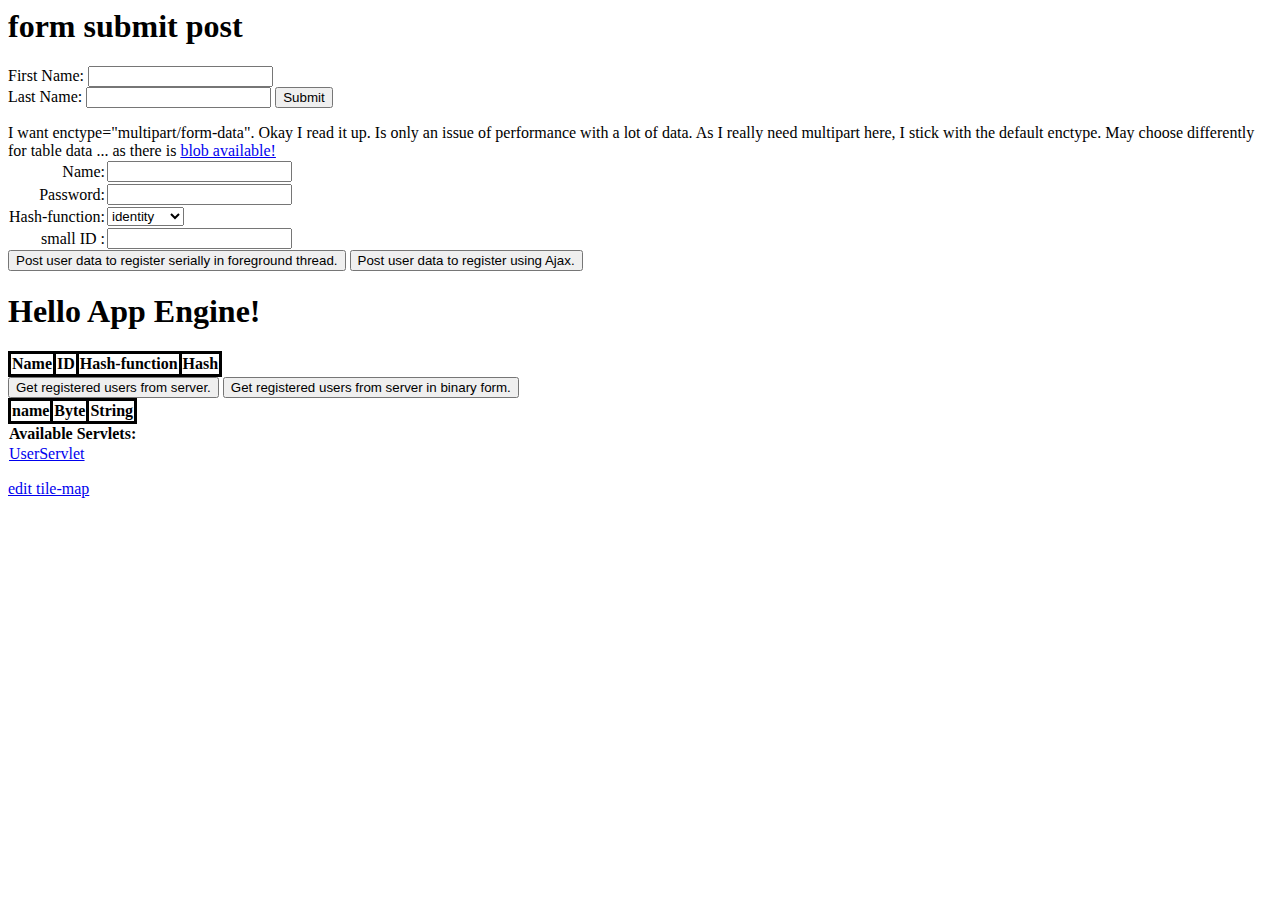
<file: TileAndTreeDiscrete/war/index.html>
<!DOCTYPE HTML PUBLIC "-//W3C//DTD HTML 4.01 Transitional//EN">
<!-- The HTML 4.01 Transitional DOCTYPE declaration-->
<!-- above set at the top of the file will set     -->
<!-- the browser's rendering engine into           -->
<!-- "Quirks Mode". Replacing this declaration     -->
<!-- with a "Standards Mode" doctype is supported, -->
<!-- but may lead to some differences in layout.   -->

<html>
<head>
<meta http-equiv="content-type" content="text/html; charset=UTF-8">
<title>Hello App Engine</title>

<link rel="stylesheet" type="text/css" href="lean.css">
</head>

<body>

	<h1>form submit post</h1>

	<form action="UserServlet" method="POST">
		First Name: <input type="text" name="first_name"> <br /> Last
		Name: <input type="text" name="last_name" /> <input type="submit"
			value="Submit" />
	</form>

	<form method="POST" name="new_login" action="UserServlet"
		accept-charset="utf-8">
		I want enctype="multipart/form-data". Okay I read it up. Is only an
		issue of performance with a lot of data. As I really need multipart
		here, I stick with the default enctype. May choose differently for
		table data ... as there is <a
			href="http://www.html5rocks.com/de/tutorials/file/xhr2/"> blob
			available! </a>

		<table>

			<tbody>
				<tr>
					<td style="text-align: right">Name:</td>
					<td><input type="text" name="NAME"></td>
				</tr>
				<tr>
					<td style="text-align: right">Password:</td>
					<td><input type="text" name="PASSWORD"></td>
				</tr>
				<tr>
					<td style="text-align: right">Hash-function:</td>
					<td>
						<!-- input type="text" name="password" --> <select name="FUNCTION">
							<option value="0">identity</option>
							<option value="5">md5</option>
							<option value="384">SHA-384</option>
					</select>

					</td>
				</tr>
				<tr>
					<td style="text-align: right">small ID :</td>
					<td><input type="text" name="ID_"></td>
				</tr>
			</tbody>
		</table>

		<input type="submit"
			value="Post user data to register serially in foreground thread.">


		<button id="Post user data binary">Post user data to register
			using Ajax.</button>
	</form>


	<h1>Hello App Engine!</h1>

	<table id="Registered_users" class="list_view">
		<thead>
			<tr>
				<th>Name</th>
				<th>ID</th>
				<th>Hash-function</th>
				<th>Hash</th>
			</tr>
		</thead>
		<tbody>
		</tbody>
	</table>

	<button id="Get user data">Get registered users from server.</button>

	<button id="Get user data B">Get registered users from server
		in binary form.</button>

	<table id="Registered_users_B" class="list_view">
		<thead>
			<tr>
				<th>name</th>
				<th>Byte</th>
				<th>String</th>
			</tr>

		</thead>
		<tbody>

		</tbody>
	</table>

	<table>
		<tr>
			<td colspan="2" style="font-weight: bold;">Available Servlets:</td>
		</tr>
		<tr>
			<td><a href="UserServlet">UserServlet</a></td>
		</tr>
	</table>

	<p id="flat"></p>

	<a href="Tile.html">edit tile-map</a>

	<script>
		var Table_Body = "TBODY";
		var Table_Row = "TR";
		var Table_Cell = "TD";

		function check_if_post_is_successful(success) {
			document.getElementById("flat").innerHTML = success;
		}

		postUserData = function(event) {
			event.preventDefault(); //alert('I just prevented default');

			// I do not like to reverse time. Callbacks :-(
			xmlhttp.onreadystatechange = function() {
				if (xmlhttp.readyState == 4 && xmlhttp.status == 200) {
					check_if_post_is_successful(xmlhttp.response);
				}
			};

			xmlhttp.open("POST", "UserServlet", true);

			xmlhttp.send(new FormData(document.forms.namedItem("new_login"))); // Error 500. The current user is not logged in. Is this GAE specific. Why not ask?	

			//close?
		};

		//document.getElementById("Post user data").onclick = postUserData;

		getUserData0 = function(xmlDoc) {
			var out_t = document.getElementById('Registered_users');
			var out_0 = out_t.getElementsByTagName(Table_Body)[0];

			var x = xmlDoc.getElementsByTagName("USER");
			for (i = 0; i < x.length; i++) {
				var out_1 = document.createElement(Table_Row);
				var in1 = x[i];

				{
					var out_2 = document.createElement(Table_Cell);
					var textnode = document.createTextNode(in1
							.getAttribute("NAME")); //getElementsByTagName("NAME")[0].childNodes[0].nodeValue);
					out_2.appendChild(textnode);
					out_1.appendChild(out_2);
				}

				{
					var out_2 = document.createElement(Table_Cell);
					var textnode = document.createTextNode(in1
							.getAttribute("ID_"));
					out_2.appendChild(textnode);
					out_1.appendChild(out_2);
				}

				{
					var out_2 = document.createElement(Table_Cell);
					var textnode = document.createTextNode(in1
							.getAttribute("FUNCTION"));
					out_2.appendChild(textnode);
					out_1.appendChild(out_2);
				}

				{
					var out_2 = document.createElement(Table_Cell);
					var textnode = document.createTextNode(in1
							.getAttribute("HASH"));
					out_2.appendChild(textnode);
					out_1.appendChild(out_2);
				}

				out_0.appendChild(out_1);
			}
		}

		// JQuery hides the fact that there is global object (global to page) needed for httpRequest 
		// Also: How do I multiplex multiple http requests? I plan to batch then anyway 

		/*
		method: the type of request: GET or POST
		url: the location of the file on the server
		async: true (asynchronous) or false (synchronous)
		 */

		getUserData = function(event) {
			event.preventDefault(); //alert('I just prevented default');
			/*
			 */

			// xhr.responseType = 'arraybuffer';
			var xhr = new XMLHttpRequest();

			// ToDo: demultiplex!
			xhr.onreadystatechange = function() {
				if (xhr.readyState == 4 && xhr.status == 200) {
					getUserData0(xhr.responseXML);
				}
			};

			xhr.open("GET", "UserServlet", true); // USER.XML // true seems to be optional
			//xhr.responseType = 'arraybuffer';

			xhr.send();

		};
		document.getElementById("Get user data").onclick = getUserData;

		function check_if_post_is_successful_binary(success) {
			document.getElementById("flat").innerHTML = success;
		}

		postUserDataB = function(event) {
			event.preventDefault(); //alert('I just prevented default');

			var xhr = new XMLHttpRequest();

			// I do not like to reverse time. Callbacks :-(
			xhr.onreadystatechange = function() {
				if (xhr.readyState == 4 && xhr.status == 200) {
					check_if_post_is_successful_binary(xhr.response);
				}
			};

			// C like struct as per MDN
			var encoder = new TextEncoder('utf-8');

			var f = document.forms.namedItem("new_login");
			var NAME = encoder.encode(f.NAME.value); // see shim in tile.html

			var PASSWORD = encoder.encode(f.PASSWORD.value);
			var FUNCTION = f.FUNCTION.value;
			var ID = f.ID_.value;

			var myArray = new ArrayBuffer(4 + NAME.length + PASSWORD.length);
			var integer = new Uint8Array(myArray); // I have bytes anyway . You know endian utf and all that, 0, 4);
			var d = 0;
			
			// copy the next 2 lines to login.html
			// ToDo: Do I need autho .. yes I need in production .. "manual override"?
			integer[d++] = NAME_authority.length;
			integer[d++] = PASSWORD_authority.length;
			integer[d++] = 4; // payload counter
			integer[d++] = NAME.length;
			integer[d++] = ID;
			integer[d++] = PASSWORD.length;
			integer[d++] = FUNCTION;

			// ToDo: Use shim, but try to remove the byte array? But arrayBuf is like vector = fixed. Array is like list=variable
			// global: Arraybuf[1024]  (for 8bit length and 2 words in utf-8 in every character)
			// send(typedarray.subarray([begin [,end]]))
			for ( var i = 0; i < NAME.length; i++) {
				integer[d++] = NAME[i];
			}

			for ( var i = 0; i < PASSWORD.length; i++) {
				integer[d++] = PASSWORD[i];
			}

			xhr.open("POST", "TileServlet", true);
			xhr.send(myArray); // Error 500. The current user is not logged in. Is this GAE specific. Why not ask?	
		};

		document.getElementById("Post user data binary").onclick = postUserDataB;

		// http://updates.html5rocks.com/2014/08/Easier-ArrayBuffer---String-conversion-with-the-Encoding-API
		getUserData0b = function(buffer) {

			//Delta in ECMAScript shouldn't be too hard, but I will do it in Java anyway
			var decoder = new TextDecoder('utf-8');
			var out_0 = document.getElementById("Registered_users_B")
					.getElementsByTagName('TBODY')[0];

			// jQuery would even take care of event handlers. I do not care, I reuse handlers anyway
			while (out_0.firstChild) {
				out_0.removeChild(out_0.firstChild);
			}

			// Do not send large lists of users! All should fit nicely into some TCP packages!
			for ( var cursor = 0; cursor < buffer.byteLength && cursor < 1000;) { // safty limit

				// var fourShorts = new Int16Array(buf, 20, 4);  // 4 16-bit integers  starting at byte 20 in the buffer
				var bytes = new Int8Array(buffer, cursor, 4);
				cursor += 4;

				var out_1 = document.createElement("tr"); // Table Row
				out_0.appendChild(out_1);
				var out_2 = document.createElement("td"); // Table Cell
				var textnode = document.createTextNode("NAME");
				out_2.appendChild(textnode);
				out_1.appendChild(out_2);
				out_2 = document.createElement("td"); // Table Cell			
				textnode = document.createTextNode(bytes[0]); // ECMA Script aplies  toString to everything            			
				out_2.appendChild(textnode);
				out_1.appendChild(out_2);
				out_2 = document.createElement("td"); // Table Cell
				textnode = document.createTextNode(decoder
						.decode(new Int8Array(buffer, cursor, bytes[0])));
				cursor += bytes[0];
				out_2.appendChild(textnode);
				out_1.appendChild(out_2);

				out_1 = document.createElement("tr"); // Table Row
				out_0.appendChild(out_1);
				out_2 = document.createElement("td"); // Table Cell
				textnode = document.createTextNode("ID");
				out_2.appendChild(textnode);
				out_1.appendChild(out_2);
				out_2 = document.createElement("td"); // Table Cell			
				textnode = document.createTextNode(bytes[1]); // ECMA Script aplies  toString to everything            			
				out_2.appendChild(textnode);
				out_1.appendChild(out_2);

				out_1 = document.createElement("tr"); // Table Row
				out_0.appendChild(out_1);
				out_2 = document.createElement("td"); // Table Cell
				textnode = document.createTextNode("PASSWORD");
				out_2.appendChild(textnode);
				out_1.appendChild(out_2);
				out_2 = document.createElement("td"); // Table Cell			
				textnode = document.createTextNode(bytes[2]); // ECMA Script aplies  toString to everything            			
				out_2.appendChild(textnode);
				out_1.appendChild(out_2);
				out_2 = document.createElement("td"); // Table Cell
				textnode = document.createTextNode(decoder
						.decode(new Int8Array(buffer, cursor, bytes[2]))); // I know that this is ugly
				cursor += bytes[2];
				out_2.appendChild(textnode);
				out_1.appendChild(out_2);

				out_1 = document.createElement("tr"); // Table Row
				out_0.appendChild(out_1);
				out_2 = document.createElement("td"); // Table Cell
				textnode = document.createTextNode("FUNCTION");
				out_2.appendChild(textnode);
				out_1.appendChild(out_2);
				out_2 = document.createElement("td"); // Table Cell			
				textnode = document.createTextNode(bytes[3]); // ECMA Script aplies  toString to everything            			
				out_2.appendChild(textnode);
				out_1.appendChild(out_2);

			}
		}

		getUserDataB = function(event) {
			event.preventDefault(); //alert('I just prevented default');
			/*
			 */
			var xhr = new XMLHttpRequest();
			xhr.responseType = 'arraybuffer';

			// ToDo: demultiplex!
			xhr.onreadystatechange = function() {

				if (xhr.readyState == 4) {
					if ( xhr.status == 401) {
						window.alert("401!!");
					}
					if (xhr.status == 200) {

						getUserData0b((this.response));
					}
				}
			};

			xhr.open("GET", "TileServlet", true,"name","parole"); // USER.XML // true seems to be optional
			xhr.send();
		};

		document.getElementById("Get user data B").onclick = getUserDataB;

		// Okay that will not work: http://stackoverflow.com/questions/6965107/converting-between-strings-and-arraybuffers
		// Will have to use FormData
		// https://cloud.google.com/appengine/kb/java?csw=1#fileforms
		function sendArrayBuffer() {
			var xhr = new XMLHttpRequest();
			xhr.open('POST', 'UserServlet', true);
			// xhr.onload = function(e) { ... };

			var uInt8Array = new Uint8Array([ 1, 2, 3 ]);

			xhr.send(uInt8Array); //  depreciated: .buffer);
		}
	</script>
</body>
</html>
</file>
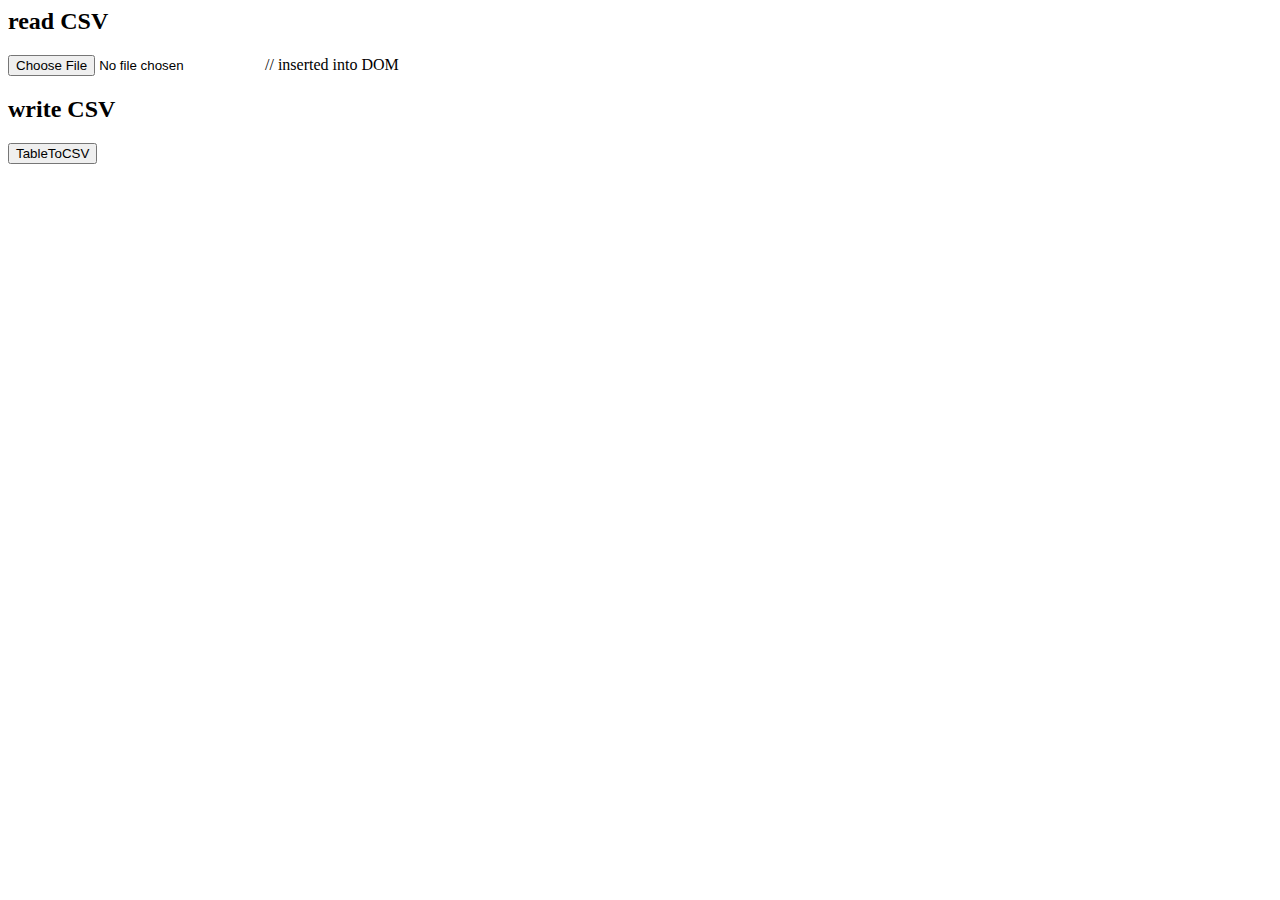
<file: web/path.SVG.HTML>
<html>
<head>
<title>Various Test Beds for simple data manipulation for
	Dummies</title>



<style type="text/css">
table#append_here tbody tr td {
	background-color: #CC0;
}

table#append_here tbody tr td.0 {
	background-color: #999;
}

table#append_here tbody tr td.N {
	background-color: #F00;
}

table#append_here tbody tr td.J {
	background-color: #0F0;
}

table#append_here tbody tr td.X {
	background-color: #999;
}
</style>
</head>

<body>


	<h2>read CSV</h2>

	<input type="file" id="filesCSV" name="files[]" /> // inserted into
	DOM
	<table id="append_here">
		<tbody>
		</tbody>
	</table>

	<script>
		//https://developer.mozilla.org/de/docs/Web/JavaScript/Reference/Global_Objects/Array/forEach

		// Production steps of ECMA-262, Edition 5, 15.4.4.18
		// Reference: http://es5.github.io/#x15.4.4.18
		if (!Array.prototype.forEach) {

			Array.prototype.forEach = function(callback, thisArg) {

				var T, k;

				if (this == null) {
					throw new TypeError(' this is null or not defined');
				}

				// 1. Let O be the result of calling ToObject passing the |this| value as the argument.
				var O = Object(this);

				// 2. Let lenValue be the result of calling the Get internal method of O with the argument "length".
				// 3. Let len be ToUint32(lenValue).
				var len = O.length >>> 0;

				// 4. If IsCallable(callback) is false, throw a TypeError exception.
				// See: http://es5.github.com/#x9.11
				if (typeof callback !== "function") {
					throw new TypeError(callback + ' is not a function');
				}

				// 5. If thisArg was supplied, let T be thisArg; else let T be undefined.
				if (arguments.length > 1) {
					T = thisArg;
				}

				// 6. Let k be 0
				k = 0;

				// 7. Repeat, while k < len
				while (k < len) {

					var kValue;

					// a. Let Pk be ToString(k).
					//   This is implicit for LHS operands of the in operator
					// b. Let kPresent be the result of calling the HasProperty internal method of O with argument Pk.
					//   This step can be combined with c
					// c. If kPresent is true, then
					if (k in O) {

						// i. Let kValue be the result of calling the Get internal method of O with argument Pk.
						kValue = O[k];

						// ii. Call the Call internal method of callback with T as the this value and
						// argument list containing kValue, k, and O.
						callback.call(T, kValue, k, O);
					}
					// d. Increase k by 1.
					k++;
				}
				// 8. return undefined
			};
		}

		///////////////

		// http://stackoverflow.com/questions/6654351/check-file-uploaded-is-in-csv-format
		// http://stackoverflow.com/questions/1181575/javascript-determine-whether-an-array-contains-a-value
		function Only_process_CSV_files(type) {
			var allowed_type = [ 'application/vnd.ms-excel', 'text/plain',
					'text/csv', 'text/tsv' ];

			for ( var i = 0; i < allowed_type.length; i++) {
				if (type == allowed_type[i])
					return true;
			}
			return false;
		}

		// http://www.html5rocks.com/de/tutorials/file/dndfiles/
		function handleFileSelectCSV(evt) {
			var file = evt.target.files[0]; // Multiple files would need a closure some lines down

			if (Only_process_CSV_files(file.type)) {
				var reader = new FileReader();
				// http://www.htmlgoodies.com/beyond/javascript/read-text-files-using-the-javascript-filereader.html#fbid=Ex_PuXpdl4s
				reader.onload = convert_csv_to_HTML;
				reader.readAsText(file);
			}
		}

		document.getElementById('filesCSV').addEventListener('change',
				handleFileSelectCSV, false);

		const
		state = [ 'N', 'J', 'X' ];


		function doRow(balance, we, t0) {
			for ( var we_i = 0; we_i < we.length; we_i++) {
				var we_e = we[we_i];
				switch (we_e.className) {
				case state[0]:
					balance++;
					break;
				case state[1]:
					balance--;
					break;
				default:
					continue;
				}
				we_e.innerHTML = we_e.className = t0;
			}

			return balance;
		}

		// Since we do not allow " to have a special meaning, we do not need http://papaparse.com/
		function convert_csv_to_HTML(e) {

			var inp_0 = e.target.result;
			var out_t = document.getElementById('append_here');
			var out_0 = out_t.getElementsByTagName('TBODY')[0]; // Table Body

			var inp_lines = inp_0.split('\n');

			inp_lines.forEach(function(line, i0)
			//for ( var i0 = 0; i0 < inp_lines.length; i0++) 
			{
				//var line = inp_lines[i0];

				var out_1 = document.createElement("tr"); // Table Row
				out_0.appendChild(out_1);

				var fields = line.split(',');
				fields.forEach(function(field, i1)
				//		for ( var i1 = 0; i1 < fields.length; i1++) 
				{
					//var field = fields[i1];

					var out_2 = document.createElement("td"); // Table Cell
					var t = field.substring(0, 1)
					if (i0 == 0) {
						out_2.className = 'C';
						out_2.onclick = function() {
							var we = this.parentNode.parentNode.rows;
							var balance = 0;
							var t0 = state[0];
							for ( var t1 = 0; balance >= t1; t1++) {
								//we.forEach(function(row)
								for ( var we_i = 0; we_i < we.length; we_i++) {
									var cs = we[we_i].cells;
									//var cs = row.cells;
									if (cs.length <= this.cellIndex) {
										continue;
									}
									var we_e = cs[this.cellIndex];

									switch (we_e.className) {
									case state[0]:
										balance++;
										break;
									case state[1]:
										balance--;
										break;
									default:
										continue;
									}

									we_e.innerHTML = we_e.className = t0;
								}

								t0 = state[1];
							}
						};
					} else {
						if (i1 <= 1) {
							out_2.className = 'R';

							out_2.onclick = function() {
								var we = this.parentNode.cells;
								var balance = 0;
								var t0 = state[0];
								for ( var t1 = 0; balance >= t1; t1++) {
									//we.foreach(function(we_e)

									balance = doRow(balance, we, t0);

									t0 = state[1];
								}
							};
						} else {

							if (t.match(/[A-Z]/i)) {
								out_2.className = t;
								out_2.onclick = function() {
									var t0;
									switch (this.className) {
									case state[0]:
										t0 = state[1];
										break;
									case state[1]:
										t0 = state[2];
										break;
									case state[2]:
										t0 = state[0];
										break;
									default:
										return;
									}
									this.innerHTML = this.className = t0;
								};
							}
						}
					}
					var textnode = document.createTextNode(field);
					out_2.appendChild(textnode);

					out_1.appendChild(out_2);

				}); // for each 
			}); // for each

			out_0.rows[0].cells[1].onclick = function() {
				var we = this.parentNode.parentNode.rows;
				var balance = 0;
				var t0 = state[0];
				for ( var t1 = 0; balance >= t1; t1++) {
					//we.forEach(function(row)//
					for ( var we_i = 0; we_i < we.length; we_i++) {
						var cs = we[we_i].cells; // 
						//cs.forEach(function(we_e)//

						balance = doRow(balance, cs, t0);

					}

					t0 = state[1];
				}
			};
		}
	</script>


	<h2>write CSV</h2>

	<script>
		function Table_To_CSV() {
			document.getElementById("fat");

			var out_0 = "";
			var inp_t = document.getElementById('append_here');
			var inp_0 = inp_t.getElementsByTagName('TBODY')[0]; // Table Body

			inp_1 = inp_0.childNodes;
			//inp_1.foreach(function(line) 
			for ( var i0 = 0; i0 < inp_1.length; i0++) 
			{
				var line = inp_1[i0];

				if (line.nodeType != 1) {
					continue;
				}

				var out_1 = "";

				var fields = line.childNodes;
				//fields.foreach(function(field)
				for ( var i1 = 0; i1 < fields.length; i1++) 
				{
					var field = fields[i1];

					if (field.nodeType != 1) {
						continue;
					}

					out_1 += "," + field.innerHTML;
				}

				out_0 += '\n' + out_1.substring(1); //not system.newline, but to my spec. Heinricht wants \r \n
			}

			// http://www.w3schools.com/jsref/jsref_encodeuri.asp
			res = encodeURI(out_0.substring(1));

			// http://stackoverflow.com/questions/7034754/how-to-set-a-file-name-using-window-open			
			var downloadLink = document.getElementById("csv_a");//createElement("a");
			downloadLink.href = 'data:text/csv;charset=utf-8,' + res;
			downloadLink.click();

		}
	</script>

	<button onclick="Table_To_CSV()">TableToCSV</button>

	<a id="csv_a" download="somedata_dynamic.csv" href="placeholer"
		style="display: none"> click me to save last generated csv </a>


</body>
</html>
</file>
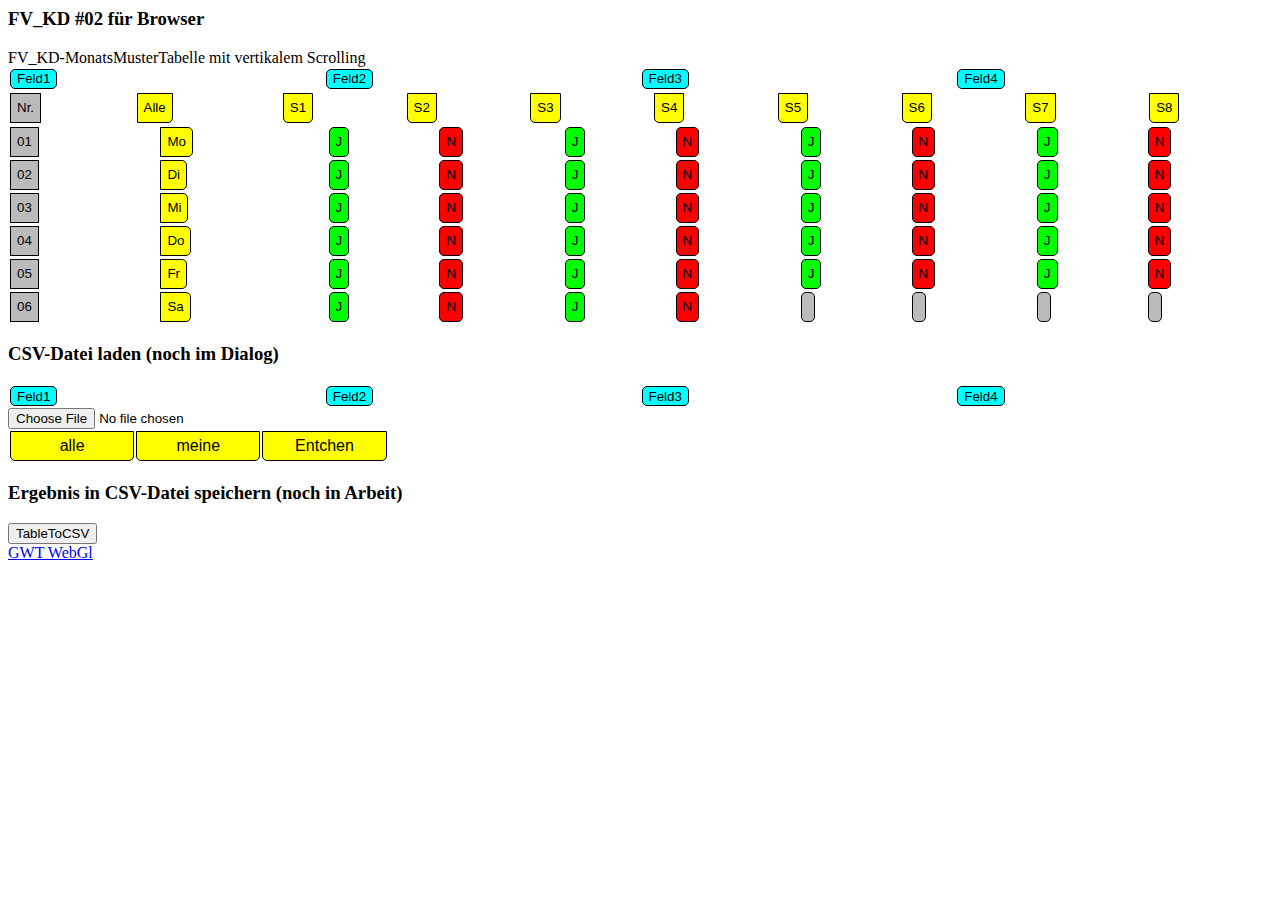
<file: GWT/war/table_request.html>
<html>
<head>
<title>FV_KD-02</title>

<!-- Styles f�r dynamische Tabellenelemente -->

<!-- Styles f�r die Buttons in der FV_WT - Matrix, sortiert nach Vorkommen lo nach ru
.K       k       Kopf-Elemente mit Info/Action
.P       p       Bildfeld mit Image / 30 x 30 Pixel
.A       a       Alle-Button in gelb / 30 x 30 Pixel / Rundecke rechts-unten / Hover / Activ
.S       s       Schicht-Buttons in gelb / 30 x 30 Pixel / Rundecken unten / Hover / Activ
.dat     dat     Datums-Felder in grau / 30 x 30 Pixel
.R       r       Tages-Buttons in gelb / 30 x 30 Pixel / Rundecken rechts / Hover / Activ
.J       j       Ja-Buttons in gr�n / 30x30 Pixel / Rundecken / Hover / Activ
.N       n       Nein-Buttons in rot / 30x30 Pixel / Rundecken / Hover / Activ
.X       x       N/A - Buttons in grau / 30x30 Pixel / Rundecken
-->
<style type="text/css">
.J,.N,.X,.S,.R,.dat {
	font-family: Sans-Serif;
	text-align: center;
	border: 1px solid #000000;
	height: 30px;
}

.K {
	border: 1px solid #000000;
	height: 20px;
	border-top-right-radius: 5px;
	border-bottom-right-radius: 5px;
	border-top-left-radius: 5px;
	border-bottom-left-radius: 5px;
	background-color: #00ffff;
}

.K:hover {
	background-color: #eac380;
}

.K:active {
	position: relative;
}

.J,.N,.X {
	border-top-right-radius: 5px;
	border-bottom-right-radius: 5px;
	border-top-left-radius: 5px;
	border-bottom-left-radius: 5px;
}

.J {
	background-color: #00ff00;
}

.J:hover {
	background-color: #eac380;
}

.J:active {
	position: relative;
}

.N {
	background-color: #ff0000;
}

.N:hover {
	background-color: #eac380;
}

.N:active {
	position: relative;
	height: 32px;
}

.X {
	background-color: #bbbbbb;
}

.S {
	background-color: #ffff00;
	border-bottom-right-radius: 5px;
	border-bottom-left-radius: 5px;
}

.S:hover {
	background-color: #eac380;
}

.S:active {
	position: relative;
	top: 2px;
}

.dat {
	border: 1px solid #000000;
	height: 30px;
	background-color: #bbb;
}

.P {
	background: url(abb_64_rot.png) no-repeat top;
	background-size: 100%;
	border-top-right-radius: 2px;
	border-bottom-right-radius: 2px;
	border-top-left-radius: 2px;
	border-bottom-left-radius: 2px;
	border: 2px solid #000000;
	height: 30px;
}

.A {
	background-color: #ffff00;
	border-bottom-right-radius: 5px;
	border: 1px solid #000000;
	height: 30px;
}

.A:hover {
	background-color: #eac380;
}

.A:active {
	position: relative;
	top: 2px;
	left: 2px;
}

.R {
	background-color: #ffff00;
	border-bottom-right-radius: 5px;
	border-top-right-radius: 5px;
}

.R:hover {
	background-color: #eac380;
}

.R:active {
	position: relative;
	left: 2px;
}
</style>
</head>

<body>
	<h3>FV_KD #02 f&uuml;r Browser</h3>
	<!--
<button onclick="myFunction()">Dateipfad auf Knopfdruck:</button>

<p id="demo">Hier wird nach Knopfdruck Pfad & Datei der aktuellen Datei angezeigt</p>

<script>
function myFunction() {
    var x = location.pathname;
    document.getElementById("demo").innerHTML = x;
}

</script>


-->
	FV_KD-MonatsMusterTabelle mit vertikalem Scrolling

	<table width="100%" border="0" cellpadding="1" cellspacing="1">
		<colgroup>
			<col width="1*">
			<col width="1*">
			<col width="1*">
			<col width="1*">
		</colgroup>
		<tr>
			<td><input type="submit" class="k" name="mysubmit" value="Feld1">
			</td>
			<td><input type="submit" class="k" name="mysubmit" value="Feld2">
			</td>
			<td><input type="submit" class="k" name="mysubmit" value="Feld3">
			</td>
			<td><input type="submit" class="k" name="mysubmit" value="Feld4">
			</td>
		</tr>
	</table>
	<table width="100%" border="0" cellpadding="1" cellspacing="1">
		<colgroup>
			<col width="1*">
			<col width="1*">
			<col width="1*">
			<col width="1*">
			<col width="1*">
			<col width="1*">
			<col width="1*">
			<col width="1*">
			<col width="1*">
			<col width="1*">

		</colgroup>
		<tr>
			<td><input type="submit" class="dat" name="mysubmit" value="Nr.">
			</td>
			<td><input type="submit" class="a" name="mysubmit" value="Alle">
			</td>
			<td><input type="submit" class="s" name="mysubmit" value="S1">
			</td>
			<td><input type="submit" class="s" name="mysubmit" value="S2">
			</td>
			<td><input type="submit" class="s" name="mysubmit" value="S3">
			</td>
			<td><input type="submit" class="s" name="mysubmit" value="S4">
			</td>
			<td><input type="submit" class="s" name="mysubmit" value="S5">
			</td>
			<td><input type="submit" class="s" name="mysubmit" value="S6">
			</td>
			<td><input type="submit" class="s" name="mysubmit" value="S7">
			</td>
			<td><input type="submit" class="s" name="mysubmit" value="S8">
			</td>
		</tr>
	</table>
	<div style="height: 200px; overflow-y: scroll;">
		<table width="100%" border="0" cellpadding="1" cellspacing="1">
			<colgroup>
				<col width="1*">
				<col width="1*">
				<col width="1*">
				<col width="1*">
				<col width="1*">
				<col width="1*">
				<col width="1*">
				<col width="1*">
				<col width="1*">
				<col width="1*">

			</colgroup>

			<tr>
				<td><input type="submit" class="dat" name="mysubmit" value="01"></td>
				<td><input type="submit" class="r" name="mysubmit" value="Mo">
				</td>
				<td><input type="submit" class="j" name="mysubmit" value="J">
				</td>
				<td><input type="submit" class="n" name="mysubmit" value="N">
				</td>
				<td><input type="submit" class="j" name="mysubmit" value="J"></td>
				<td><input type="submit" class="n" name="mysubmit" value="N"></td>
				<td><input type="submit" class="j" name="mysubmit" value="J"></td>
				<td><input type="submit" class="n" name="mysubmit" value="N">
				</td>
				<td><input type="submit" class="j" name="mysubmit" value="J"></td>
				<td><input type="submit" class="n" name="mysubmit" value="N"></td>

			</tr>
			<tr>
				<td><input type="submit" class="dat" name="mysubmit" value="02">
				</td>
				<td><input type="submit" class="r" name="mysubmit" value="Di">
				</td>
				<td><input type="submit" class="j" name="mysubmit" value="J">
				</td>
				<td><input type="submit" class="n" name="mysubmit" value="N">
				</td>
				<td><input type="submit" class="j" name="mysubmit" value="J"></td>
				<td><input type="submit" class="n" name="mysubmit" value="N">
				</td>
				<td><input type="submit" class="j" name="mysubmit" value="J">
				</td>
				<td><input type="submit" class="n" name="mysubmit" value="N"></td>
				<td><input type="submit" class="j" name="mysubmit" value="J">
				</td>
				<td><input type="submit" class="n" name="mysubmit" value="N">
				</td>

			</tr>
			<tr>
				<td><input type="submit" class="dat" name="mysubmit" value="03">
				</td>
				<td><input type="submit" class="r" name="mysubmit" value="Mi">
				</td>
				<td><input type="submit" class="j" name="mysubmit" value="J"></td>
				<td><input type="submit" class="n" name="mysubmit" value="N"></td>
				<td><input type="submit" class="j" name="mysubmit" value="J"></td>
				<td><input type="submit" class="n" name="mysubmit" value="N"></td>
				<td><input type="submit" class="j" name="mysubmit" value="J"></td>
				<td><input type="submit" class="n" name="mysubmit" value="N"></td>
				<td><input type="submit" class="j" name="mysubmit" value="J"></td>
				<td><input type="submit" class="n" name="mysubmit" value="N"></td>

			</tr>
			<tr>
				<td><input type="submit" class="dat" name="mysubmit" value="04">
				</td>
				<td><input type="submit" class="r" name="mysubmit" value="Do"></td>
				<td><input type="submit" class="j" name="mysubmit" value="J">
				</td>
				<td><input type="submit" class="n" name="mysubmit" value="N">
				</td>
				<td><input type="submit" class="j" name="mysubmit" value="J">
				</td>
				<td><input type="submit" class="n" name="mysubmit" value="N">
				</td>
				<td><input type="submit" class="j" name="mysubmit" value="J"></td>
				<td><input type="submit" class="n" name="mysubmit" value="N">
				</td>
				<td><input type="submit" class="j" name="mysubmit" value="J">
				</td>
				<td><input type="submit" class="n" name="mysubmit" value="N"></td>

			</tr>
			<tr>
				<td><input type="submit" class="dat" name="mysubmit" value="05">
				</td>
				<td><input type="submit" class="r" name="mysubmit" value="Fr"></td>
				<td><input type="submit" class="j" name="mysubmit" value="J">
				</td>
				<td><input type="submit" class="n" name="mysubmit" value="N">
				</td>
				<td><input type="submit" class="j" name="mysubmit" value="J">
				</td>
				<td><input type="submit" class="n" name="mysubmit" value="N">
				</td>
				<td><input type="submit" class="j" name="mysubmit" value="J"></td>
				<td><input type="submit" class="n" name="mysubmit" value="N">
				</td>
				<td><input type="submit" class="j" name="mysubmit" value="J">
				</td>
				<td><input type="submit" class="n" name="mysubmit" value="N"></td>

			</tr>
			<tr>
				<td><input type="submit" class="dat" name="mysubmit" value="06">
				</td>
				<td><input type="submit" class="r" name="mysubmit" value="Sa">
				</td>
				<td><input type="submit" class="j" name="mysubmit" value="J">
				</td>
				<td><input type="submit" class="n" name="mysubmit" value="N">
				</td>
				<td><input type="submit" class="j" name="mysubmit" value="J"></td>
				<td><input type="submit" class="n" name="mysubmit" value="N"></td>
				<td><input type="submit" class="x" name="mysubmit" value="">
				</td>
				<td><input type="submit" class="x" name="mysubmit" value="">
				</td>
				<td><input type="submit" class="x" name="mysubmit" value=""></td>
				<td><input type="submit" class="x" name="mysubmit" value=""></td>

			</tr>
			<tr>
				<td><input type="submit" class="dat" name="mysubmit" value="07">
				</td>
				<td><input type="submit" class="r" name="mysubmit" value="So">
				</td>
				<td><input type="submit" class="x" name="mysubmit" value=""></td>
				<td><input type="submit" class="x" name="mysubmit" value="">
				</td>
				<td><input type="submit" class="x" name="mysubmit" value=""></td>
				<td><input type="submit" class="x" name="mysubmit" value="">
				</td>
				<td><input type="submit" class="x" name="mysubmit" value=""></td>
				<td><input type="submit" class="x" name="mysubmit" value=""></td>
				<td><input type="submit" class="x" name="mysubmit" value="">
				</td>
				<td><input type="submit" class="x" name="mysubmit" value="">
				</td>

			</tr>
			<tr>
				<td><input type="submit" class="dat" name="mysubmit" value="01"></td>
				<td><input type="submit" class="r" name="mysubmit" value="Mo">
				</td>
				<td><input type="submit" class="j" name="mysubmit" value="J">
				</td>
				<td><input type="submit" class="n" name="mysubmit" value="N">
				</td>
				<td><input type="submit" class="j" name="mysubmit" value="J"></td>
				<td><input type="submit" class="n" name="mysubmit" value="N"></td>
				<td><input type="submit" class="j" name="mysubmit" value="J"></td>
				<td><input type="submit" class="n" name="mysubmit" value="N">
				</td>
				<td><input type="submit" class="j" name="mysubmit" value="J"></td>
				<td><input type="submit" class="n" name="mysubmit" value="N"></td>

			</tr>
			<tr>
				<td><input type="submit" class="dat" name="mysubmit" value="02">
				</td>
				<td><input type="submit" class="r" name="mysubmit" value="Di">
				</td>
				<td><input type="submit" class="j" name="mysubmit" value="J">
				</td>
				<td><input type="submit" class="n" name="mysubmit" value="N">
				</td>
				<td><input type="submit" class="j" name="mysubmit" value="J"></td>
				<td><input type="submit" class="n" name="mysubmit" value="N">
				</td>
				<td><input type="submit" class="j" name="mysubmit" value="J">
				</td>
				<td><input type="submit" class="n" name="mysubmit" value="N"></td>
				<td><input type="submit" class="j" name="mysubmit" value="J">
				</td>
				<td><input type="submit" class="n" name="mysubmit" value="N">
				</td>

			</tr>
			<tr>
				<td><input type="submit" class="dat" name="mysubmit" value="03">
				</td>
				<td><input type="submit" class="r" name="mysubmit" value="Mi">
				</td>
				<td><input type="submit" class="j" name="mysubmit" value="J"></td>
				<td><input type="submit" class="n" name="mysubmit" value="N"></td>
				<td><input type="submit" class="j" name="mysubmit" value="J"></td>
				<td><input type="submit" class="n" name="mysubmit" value="N"></td>
				<td><input type="submit" class="j" name="mysubmit" value="J"></td>
				<td><input type="submit" class="n" name="mysubmit" value="N"></td>
				<td><input type="submit" class="j" name="mysubmit" value="J"></td>
				<td><input type="submit" class="n" name="mysubmit" value="N"></td>

			</tr>
			<tr>
				<td><input type="submit" class="dat" name="mysubmit" value="04">
				</td>
				<td><input type="submit" class="r" name="mysubmit" value="Do"></td>
				<td><input type="submit" class="j" name="mysubmit" value="J">
				</td>
				<td><input type="submit" class="n" name="mysubmit" value="N">
				</td>
				<td><input type="submit" class="j" name="mysubmit" value="J">
				</td>
				<td><input type="submit" class="n" name="mysubmit" value="N">
				</td>
				<td><input type="submit" class="j" name="mysubmit" value="J"></td>
				<td><input type="submit" class="n" name="mysubmit" value="N">
				</td>
				<td><input type="submit" class="j" name="mysubmit" value="J">
				</td>
				<td><input type="submit" class="n" name="mysubmit" value="N"></td>

			</tr>
			<tr>
				<td><input type="submit" class="dat" name="mysubmit" value="05">
				</td>
				<td><input type="submit" class="r" name="mysubmit" value="Fr"></td>
				<td><input type="submit" class="j" name="mysubmit" value="J">
				</td>
				<td><input type="submit" class="n" name="mysubmit" value="N">
				</td>
				<td><input type="submit" class="j" name="mysubmit" value="J">
				</td>
				<td><input type="submit" class="n" name="mysubmit" value="N">
				</td>
				<td><input type="submit" class="j" name="mysubmit" value="J"></td>
				<td><input type="submit" class="n" name="mysubmit" value="N">
				</td>
				<td><input type="submit" class="j" name="mysubmit" value="J">
				</td>
				<td><input type="submit" class="n" name="mysubmit" value="N"></td>

			</tr>
			<tr>
				<td><input type="submit" class="dat" name="mysubmit" value="06">
				</td>
				<td><input type="submit" class="r" name="mysubmit" value="Sa">
				</td>
				<td><input type="submit" class="j" name="mysubmit" value="J">
				</td>
				<td><input type="submit" class="n" name="mysubmit" value="N">
				</td>
				<td><input type="submit" class="j" name="mysubmit" value="J"></td>
				<td><input type="submit" class="n" name="mysubmit" value="N"></td>
				<td><input type="submit" class="x" name="mysubmit" value="">
				</td>
				<td><input type="submit" class="x" name="mysubmit" value="">
				</td>
				<td><input type="submit" class="x" name="mysubmit" value=""></td>
				<td><input type="submit" class="x" name="mysubmit" value=""></td>

			</tr>
			<tr>
				<td><input type="submit" class="dat" name="mysubmit" value="07">
				</td>
				<td><input type="submit" class="r" name="mysubmit" value="So">
				</td>
				<td><input type="submit" class="x" name="mysubmit" value=""></td>
				<td><input type="submit" class="x" name="mysubmit" value="">
				</td>
				<td><input type="submit" class="x" name="mysubmit" value=""></td>
				<td><input type="submit" class="x" name="mysubmit" value="">
				</td>
				<td><input type="submit" class="x" name="mysubmit" value=""></td>
				<td><input type="submit" class="x" name="mysubmit" value=""></td>
				<td><input type="submit" class="x" name="mysubmit" value="">
				</td>
				<td><input type="submit" class="x" name="mysubmit" value="">
				</td>

			</tr>
		</table>




	</div>

	<h3>CSV-Datei laden (noch im Dialog)</h3>

	<table width="100%" border="0" cellpadding="1" cellspacing="1">
		<colgroup>
			<col width="1*">
			<col width="1*">
			<col width="1*">
			<col width="1*">
		</colgroup>
		<tr>
			<td><input type="submit" class="k" name="mysubmit" value="Feld1">
			</td>
			<td><input type="submit" class="k" name="mysubmit" value="Feld2">
			</td>
			<td><input type="submit" class="k" name="mysubmit" value="Feld3">
			</td>
			<td><input type="submit" class="k" name="mysubmit" value="Feld4">
			</td>
		</tr>
	</table>


	<input id="filesCSV" name="files[]" type="file" id="filesCSV" />
	<!--a href="javascript:history.go(-1);"></a>
 // inserted into DOM
 -->
	<table id="append_here" width="100%">
		<colgroup>
			<col width="100px">
			<col width="100px">
			<col width="100px">
			<col width="100px">
			<col width="100px">
			<col width="100px">
			<col width="100px">
			<col width="100px">
			<col width="100px">
			<col width="100px">

		</colgroup>
		<tbody>
		</tbody>
	</table>
	<!--
Test:

<table border="1" width="100%">
  <tr>
    <td>Milj�h</td>
    <td>Kiez</td>
    <td>Bierdampf</td>
  </tr>
  <tr>
    <td>Buletten</td>
    <td>Frikadellen</td>
    <td class="x">Fleischpflanzerl</td>
  </tr>
</table>
 -->
	<script>
		//https://developer.mozilla.org/de/docs/Web/JavaScript/Reference/Global_Objects/Array/forEach
		// Production steps of ECMA-262, Edition 5, 15.4.4.18
		// Reference: http://es5.github.io/#x15.4.4.18

		if (!Array.prototype.forEach) {

			Array.prototype.forEach = function(callback, thisArg) {

				var T, k;

				if (this == null) {
					throw new TypeError(' this is null or not defined');
				}

				// 1. Let O be the result of calling ToObject passing the |this| value as the argument.
				var O = Object(this);

				// 2. Let lenValue be the result of calling the Get internal method of O with the argument "length".
				// 3. Let len be ToUint32(lenValue).
				var len = O.length >>> 0;

				// 4. If IsCallable(callback) is false, throw a TypeError exception.
				// See: http://es5.github.com/#x9.11
				if (typeof callback !== "function") {
					throw new TypeError(callback + ' is not a function');
				}

				// 5. If thisArg was supplied, let T be thisArg; else let T be undefined.
				if (arguments.length > 1) {
					T = thisArg;
				}

				// 6. Let k be 0
				k = 0;

				// 7. Repeat, while k < len
				while (k < len) {

					var kValue;

					// a. Let Pk be ToString(k).
					//   This is implicit for LHS operands of the in operator
					// b. Let kPresent be the result of calling the HasProperty internal method of O with argument Pk.
					//   This step can be combined with c
					// c. If kPresent is true, then
					if (k in O) {

						// i. Let kValue be the result of calling the Get internal method of O with argument Pk.
						kValue = O[k];

						// ii. Call the Call internal method of callback with T as the this value and
						// argument list containing kValue, k, and O.
						callback.call(T, kValue, k, O);
					}
					// d. Increase k by 1.
					k++;
				}
				// 8. return undefined
			};
		}

		///////////////

		
		forEach_static = function(collection, callback, thisArg) {
			for ( var i = 0; i < collection.length; i++) {
				var t=collection[i];
				callback.call(thisArg, t);
			}
		}
		// http://stackoverflow.com/questions/6654351/check-file-uploaded-is-in-csv-format
		// http://stackoverflow.com/questions/1181575/javascript-determine-whether-an-array-contains-a-value
		function Only_process_CSV_files(type) {
			var allowed_type = [ 'application/vnd.ms-excel', 'text/plain',
					'text/csv', 'text/tsv' ];

			for ( var i = 0; i < allowed_type.length; i++) {
				if (type == allowed_type[i])
					return true;
			}
			return false;
		}

		// http://www.html5rocks.com/de/tutorials/file/dndfiles/
		function handleFileSelectCSV(evt) {
			var file = evt.target.files[0]; // Multiple files would need a closure some lines down

			if (Only_process_CSV_files(file.type)) {
				var reader = new FileReader();
				// http://www.htmlgoodies.com/beyond/javascript/read-text-files-using-the-javascript-filereader.html#fbid=Ex_PuXpdl4s
				reader.onload = convert_csv_to_HTML;
				reader.readAsText(file);
			}
		}

		document.getElementById('filesCSV').addEventListener('change',
				handleFileSelectCSV, false);

		const
		state = [ 'N', 'J', 'X' ];

		function toggle_cell() {
			var t0;
			switch (this.className) {
			case state[0]:
				t0 = state[1];
				break;
			case state[1]:
				t0 = state[0];
				break; 
			default:
				return;
			}
			this.innerHTML = this.className = t0;
		}

		function toggle_spalte() {
			var we = this.parentNode.parentNode.rows;
			var balance = 0;
			var t0 = state[0];
			for ( var t1 = 0; balance >= t1; t1++) {
				forEach_static(we,function(row)
				//for ( var we_i = 0; we_i < we.length; we_i++) 
				{
					//var cs = we[we_i].cells;
					var cs = row.cells;
					if (cs.length <= this.cellIndex) {
						return
						//continue
						;
					}
					var we_e = cs[this.cellIndex];

					switch (we_e.className) {
					case state[0]:
						balance++;
						break;
					case state[1]:
						balance--;
						break;
					default:
						//continue
						return
						;
					}

					we_e.innerHTML = we_e.className = t0;
				},this);

				t0 = state[1];
			}
		}

		function toggle_row_inner(balance, we, t0) {
			//for ( var we_i = 0; we_i < we.length; we_i++) 
				forEach_static(we, function(we_e)
			{
				//var we_e = we[we_i];
				switch (we_e.className) {
				case state[0]:
					balance++;
					break;
				case state[1]:
					balance--;
					break;
				default:
					return
					//continue
					;
				}
				we_e.innerHTML = we_e.className = t0;
			});

			return balance;
		}

		function toggle_row() {
			var we = this.parentNode.cells;
			var balance = 0;
			var t0 = state[0];
			for ( var t1 = 0; balance >= t1; t1++) {
				
				//we.foreach(function(we_e)

				balance = toggle_row_inner(balance, we, t0);

				t0 = state[1];
			}
		}

		function toggle_all() {
			var we = this.parentNode.parentNode.rows;
			var balance = 0;
			var t0 = state[0];
			for ( var t1 = 0; balance >= t1; t1++) {
				//we.forEach(function(row)//
				//for ( var we_i = 0; we_i < we.length; we_i++)
				forEach_static(we, function(we_e)
				{
					//var cs = we[we_i].cells; //					
					//cs.forEach(function(we_e)//
					balance = toggle_row_inner(balance, we_e.cells, t0);
					//balance = toggle_row_inner(balance, cs, t0);

				});

				t0 = state[1];
			}
		}

		// Since we do not allow " to have a special meaning, we do not need http://papaparse.com/
		function convert_csv_to_HTML(e) {
			convert_csvString_to_HTML(e.target.result);
		}
		
		function convert_csvString_to_HTML(inp_0){
					var out_t = document.getElementById('append_here');
					var out_0 = out_t.getElementsByTagName('TBODY')[0]; // Table Body

					inp_0.split('\n').forEach(function(inp_1, i0)
					{
						var out_1 = document.createElement("tr"); // Table Row
						out_0.appendChild(out_1);

						inp_1.split(',').forEach(function(inp_2, i1)
						{
							var out_2 = document.createElement("td"); // Table Cell
							out_2.value = inp_2;
							
							var t = (inp_2 + "P").substring(0, 1);
							if (t.match(/[A-Z]/i)) {
								out_2.className = t;
							} else {
								out_2.className = 'dat';
							}
							if (i0 == 0) {
								out_2.className = 'S';
								out_2.onclick = toggle_spalte;
							} else {
								if (i1 == 1) {
									out_2.className = 'R';
									out_2.onclick = toggle_row;
								} else {
									out_2.onclick = toggle_cell;
								}
							}

							var textnode = document.createTextNode(inp_2);
							out_2.appendChild(textnode);
							out_1.appendChild(out_2);

						}); // for each
					}); // for each

					out_0.rows[0].cells[1].onclick = toggle_all;
		}
	</script>

	<script>
	convert_csvString_to_HTML("alle, meine, Entchen");
    </script>
	
	<h3>Ergebnis in CSV-Datei speichern (noch in Arbeit)</h3>

	<script>
		function Table_To_CSV() {
			document.getElementById("fat");

			var out_0 = "";
			var inp_t = document.getElementById('append_here');
			var inp_0 = inp_t.getElementsByTagName('TBODY')[0]; // Table Body

			inp_1 = inp_0.childNodes;
			//inp_1.foreach(function(line)
			forEach_static(inp_1, function(line)
			//for ( var i0 = 0; i0 < inp_1.length; i0++) 
			{
			//	var line = inp_1[i0];

				if (line.nodeType != 1) {
					//continue
					return
					;
				}

				var out_1 = "";

				//var fields = line.childNodes;
				//fields.foreach(function(field)
				forEach_static(line.childNodes,function(field)
				//for ( var i1 = 0; i1 < fields.length; i1++)
				{
					//var field = fields[i1];

					if (field.nodeType != 1) {
						//continue
						return
						;
					}

					out_1 += "," + field.innerHTML;
				});

				out_0 += '\n' + out_1.substring(1); //not system.newline, but to my spec. Heinricht wants \r \n
			});

			// http://www.w3schools.com/jsref/jsref_encodeuri.asp
			res = encodeURI(out_0.substring(1));

			// http://stackoverflow.com/questions/7034754/how-to-set-a-file-name-using-window-open
			var downloadLink = document.getElementById("csv_a");//createElement("a");
			downloadLink.href = 'data:text/csv;charset=utf-8,' + res;
			downloadLink.click();

		}
	</script>

	<button onclick="Table_To_CSV()">TableToCSV</button>

	<a id="csv_a" download="somedata_dynamic.csv" href="placeholer"
		style="display: none"> click me to save last generated csv </a>

<br>

<a href="Texture_mapping.html">GWT WebGl</a>

</body>
</html>
</file>
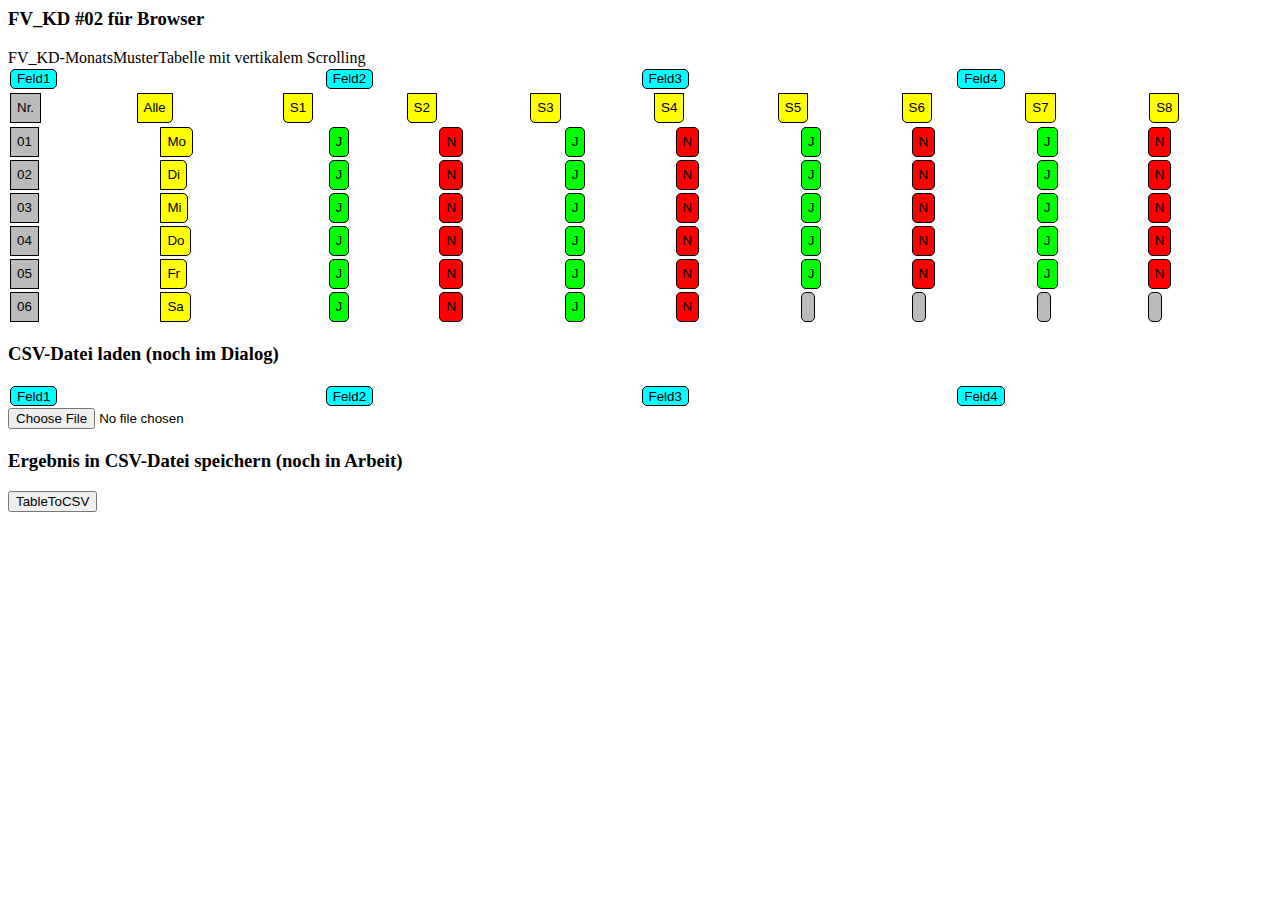
<file: GWT/war/tableRequest.html>
<html>
<head>
<title>FV_KD-02</title>

<!-- Styles f�r dynamische Tabellenelemente -->

<!-- Styles f�r die Buttons in der FV_WT - Matrix, sortiert nach Vorkommen lo nach ru
.K       k       Kopf-Elemente mit Info/Action
.P       p       Bildfeld mit Image / 30 x 30 Pixel
.A       a       Alle-Button in gelb / 30 x 30 Pixel / Rundecke rechts-unten / Hover / Activ
.S       s       Schicht-Buttons in gelb / 30 x 30 Pixel / Rundecken unten / Hover / Activ
.dat     dat     Datums-Felder in grau / 30 x 30 Pixel
.R       r       Tages-Buttons in gelb / 30 x 30 Pixel / Rundecken rechts / Hover / Activ
.J       j       Ja-Buttons in gr�n / 30x30 Pixel / Rundecken / Hover / Activ
.N       n       Nein-Buttons in rot / 30x30 Pixel / Rundecken / Hover / Activ
.X       x       N/A - Buttons in grau / 30x30 Pixel / Rundecken
-->
<style type="text/css">
.J,.N,.X,.S,.R,.dat {
	font-family: Sans-Serif;
	text-align: center;
	border: 1px solid #000000;
	height: 30px;
}

.K {
	border: 1px solid #000000;
	height: 20px;
	border-top-right-radius: 5px;
	border-bottom-right-radius: 5px;
	border-top-left-radius: 5px;
	border-bottom-left-radius: 5px;
	background-color: #00ffff;
}

.K:hover {
	background-color: #eac380;
}

.K:active {
	position: relative;
}

.J,.N,.X {
	border-top-right-radius: 5px;
	border-bottom-right-radius: 5px;
	border-top-left-radius: 5px;
	border-bottom-left-radius: 5px;
}

.J {
	background-color: #00ff00;
}

.J:hover {
	background-color: #eac380;
}

.J:active {
	position: relative;
}

.N {
	background-color: #ff0000;
}

.N:hover {
	background-color: #eac380;
}

.N:active {
	position: relative;
	height: 32px;
}

.X {
	background-color: #bbbbbb;
}

.S {
	background-color: #ffff00;
	border-bottom-right-radius: 5px;
	border-bottom-left-radius: 5px;
}

.S:hover {
	background-color: #eac380;
}

.S:active {
	position: relative;
	top: 2px;
}

.dat {
	border: 1px solid #000000;
	height: 30px;
	background-color: #bbb;
}

.P {
	background: url(abb_64_rot.png) no-repeat top;
	background-size: 100%;
	border-top-right-radius: 2px;
	border-bottom-right-radius: 2px;
	border-top-left-radius: 2px;
	border-bottom-left-radius: 2px;
	border: 2px solid #000000;
	height: 30px;
}

.A {
	background-color: #ffff00;
	border-bottom-right-radius: 5px;
	border: 1px solid #000000;
	height: 30px;
}

.A:hover {
	background-color: #eac380;
}

.A:active {
	position: relative;
	top: 2px;
	left: 2px;
}

.R {
	background-color: #ffff00;
	border-bottom-right-radius: 5px;
	border-top-right-radius: 5px;
}

.R:hover {
	background-color: #eac380;
}

.R:active {
	position: relative;
	left: 2px;
}
</style>
</head>

<body>
	<h3>FV_KD #02 f&uuml;r Browser</h3>
	<!--
<button onclick="myFunction()">Dateipfad auf Knopfdruck:</button>

<p id="demo">Hier wird nach Knopfdruck Pfad & Datei der aktuellen Datei angezeigt</p>

<script>
function myFunction() {
    var x = location.pathname;
    document.getElementById("demo").innerHTML = x;
}

</script>


-->
	FV_KD-MonatsMusterTabelle mit vertikalem Scrolling

	<table width="100%" border="0" cellpadding="1" cellspacing="1">
		<colgroup>
			<col width="1*">
			<col width="1*">
			<col width="1*">
			<col width="1*">
		</colgroup>
		<tr>
			<td><input type="submit" class="k" name="mysubmit" value="Feld1">
			</td>
			<td><input type="submit" class="k" name="mysubmit" value="Feld2">
			</td>
			<td><input type="submit" class="k" name="mysubmit" value="Feld3">
			</td>
			<td><input type="submit" class="k" name="mysubmit" value="Feld4">
			</td>
		</tr>
	</table>
	<table width="100%" border="0" cellpadding="1" cellspacing="1">
		<colgroup>
			<col width="1*">
			<col width="1*">
			<col width="1*">
			<col width="1*">
			<col width="1*">
			<col width="1*">
			<col width="1*">
			<col width="1*">
			<col width="1*">
			<col width="1*">

		</colgroup>
		<tr>
			<td><input type="submit" class="dat" name="mysubmit" value="Nr.">
			</td>
			<td><input type="submit" class="a" name="mysubmit" value="Alle">
			</td>
			<td><input type="submit" class="s" name="mysubmit" value="S1">
			</td>
			<td><input type="submit" class="s" name="mysubmit" value="S2">
			</td>
			<td><input type="submit" class="s" name="mysubmit" value="S3">
			</td>
			<td><input type="submit" class="s" name="mysubmit" value="S4">
			</td>
			<td><input type="submit" class="s" name="mysubmit" value="S5">
			</td>
			<td><input type="submit" class="s" name="mysubmit" value="S6">
			</td>
			<td><input type="submit" class="s" name="mysubmit" value="S7">
			</td>
			<td><input type="submit" class="s" name="mysubmit" value="S8">
			</td>
		</tr>
	</table>
	<div style="height: 200px; overflow-y: scroll;">
		<table width="100%" border="0" cellpadding="1" cellspacing="1">
			<colgroup>
				<col width="1*">
				<col width="1*">
				<col width="1*">
				<col width="1*">
				<col width="1*">
				<col width="1*">
				<col width="1*">
				<col width="1*">
				<col width="1*">
				<col width="1*">

			</colgroup>

			<tr>
				<td><input type="submit" class="dat" name="mysubmit" value="01"></td>
				<td><input type="submit" class="r" name="mysubmit" value="Mo">
				</td>
				<td><input type="submit" class="j" name="mysubmit" value="J">
				</td>
				<td><input type="submit" class="n" name="mysubmit" value="N">
				</td>
				<td><input type="submit" class="j" name="mysubmit" value="J"></td>
				<td><input type="submit" class="n" name="mysubmit" value="N"></td>
				<td><input type="submit" class="j" name="mysubmit" value="J"></td>
				<td><input type="submit" class="n" name="mysubmit" value="N">
				</td>
				<td><input type="submit" class="j" name="mysubmit" value="J"></td>
				<td><input type="submit" class="n" name="mysubmit" value="N"></td>

			</tr>
			<tr>
				<td><input type="submit" class="dat" name="mysubmit" value="02">
				</td>
				<td><input type="submit" class="r" name="mysubmit" value="Di">
				</td>
				<td><input type="submit" class="j" name="mysubmit" value="J">
				</td>
				<td><input type="submit" class="n" name="mysubmit" value="N">
				</td>
				<td><input type="submit" class="j" name="mysubmit" value="J"></td>
				<td><input type="submit" class="n" name="mysubmit" value="N">
				</td>
				<td><input type="submit" class="j" name="mysubmit" value="J">
				</td>
				<td><input type="submit" class="n" name="mysubmit" value="N"></td>
				<td><input type="submit" class="j" name="mysubmit" value="J">
				</td>
				<td><input type="submit" class="n" name="mysubmit" value="N">
				</td>

			</tr>
			<tr>
				<td><input type="submit" class="dat" name="mysubmit" value="03">
				</td>
				<td><input type="submit" class="r" name="mysubmit" value="Mi">
				</td>
				<td><input type="submit" class="j" name="mysubmit" value="J"></td>
				<td><input type="submit" class="n" name="mysubmit" value="N"></td>
				<td><input type="submit" class="j" name="mysubmit" value="J"></td>
				<td><input type="submit" class="n" name="mysubmit" value="N"></td>
				<td><input type="submit" class="j" name="mysubmit" value="J"></td>
				<td><input type="submit" class="n" name="mysubmit" value="N"></td>
				<td><input type="submit" class="j" name="mysubmit" value="J"></td>
				<td><input type="submit" class="n" name="mysubmit" value="N"></td>

			</tr>
			<tr>
				<td><input type="submit" class="dat" name="mysubmit" value="04">
				</td>
				<td><input type="submit" class="r" name="mysubmit" value="Do"></td>
				<td><input type="submit" class="j" name="mysubmit" value="J">
				</td>
				<td><input type="submit" class="n" name="mysubmit" value="N">
				</td>
				<td><input type="submit" class="j" name="mysubmit" value="J">
				</td>
				<td><input type="submit" class="n" name="mysubmit" value="N">
				</td>
				<td><input type="submit" class="j" name="mysubmit" value="J"></td>
				<td><input type="submit" class="n" name="mysubmit" value="N">
				</td>
				<td><input type="submit" class="j" name="mysubmit" value="J">
				</td>
				<td><input type="submit" class="n" name="mysubmit" value="N"></td>

			</tr>
			<tr>
				<td><input type="submit" class="dat" name="mysubmit" value="05">
				</td>
				<td><input type="submit" class="r" name="mysubmit" value="Fr"></td>
				<td><input type="submit" class="j" name="mysubmit" value="J">
				</td>
				<td><input type="submit" class="n" name="mysubmit" value="N">
				</td>
				<td><input type="submit" class="j" name="mysubmit" value="J">
				</td>
				<td><input type="submit" class="n" name="mysubmit" value="N">
				</td>
				<td><input type="submit" class="j" name="mysubmit" value="J"></td>
				<td><input type="submit" class="n" name="mysubmit" value="N">
				</td>
				<td><input type="submit" class="j" name="mysubmit" value="J">
				</td>
				<td><input type="submit" class="n" name="mysubmit" value="N"></td>

			</tr>
			<tr>
				<td><input type="submit" class="dat" name="mysubmit" value="06">
				</td>
				<td><input type="submit" class="r" name="mysubmit" value="Sa">
				</td>
				<td><input type="submit" class="j" name="mysubmit" value="J">
				</td>
				<td><input type="submit" class="n" name="mysubmit" value="N">
				</td>
				<td><input type="submit" class="j" name="mysubmit" value="J"></td>
				<td><input type="submit" class="n" name="mysubmit" value="N"></td>
				<td><input type="submit" class="x" name="mysubmit" value="">
				</td>
				<td><input type="submit" class="x" name="mysubmit" value="">
				</td>
				<td><input type="submit" class="x" name="mysubmit" value=""></td>
				<td><input type="submit" class="x" name="mysubmit" value=""></td>

			</tr>
			<tr>
				<td><input type="submit" class="dat" name="mysubmit" value="07">
				</td>
				<td><input type="submit" class="r" name="mysubmit" value="So">
				</td>
				<td><input type="submit" class="x" name="mysubmit" value=""></td>
				<td><input type="submit" class="x" name="mysubmit" value="">
				</td>
				<td><input type="submit" class="x" name="mysubmit" value=""></td>
				<td><input type="submit" class="x" name="mysubmit" value="">
				</td>
				<td><input type="submit" class="x" name="mysubmit" value=""></td>
				<td><input type="submit" class="x" name="mysubmit" value=""></td>
				<td><input type="submit" class="x" name="mysubmit" value="">
				</td>
				<td><input type="submit" class="x" name="mysubmit" value="">
				</td>

			</tr>
			<tr>
				<td><input type="submit" class="dat" name="mysubmit" value="01"></td>
				<td><input type="submit" class="r" name="mysubmit" value="Mo">
				</td>
				<td><input type="submit" class="j" name="mysubmit" value="J">
				</td>
				<td><input type="submit" class="n" name="mysubmit" value="N">
				</td>
				<td><input type="submit" class="j" name="mysubmit" value="J"></td>
				<td><input type="submit" class="n" name="mysubmit" value="N"></td>
				<td><input type="submit" class="j" name="mysubmit" value="J"></td>
				<td><input type="submit" class="n" name="mysubmit" value="N">
				</td>
				<td><input type="submit" class="j" name="mysubmit" value="J"></td>
				<td><input type="submit" class="n" name="mysubmit" value="N"></td>

			</tr>
			<tr>
				<td><input type="submit" class="dat" name="mysubmit" value="02">
				</td>
				<td><input type="submit" class="r" name="mysubmit" value="Di">
				</td>
				<td><input type="submit" class="j" name="mysubmit" value="J">
				</td>
				<td><input type="submit" class="n" name="mysubmit" value="N">
				</td>
				<td><input type="submit" class="j" name="mysubmit" value="J"></td>
				<td><input type="submit" class="n" name="mysubmit" value="N">
				</td>
				<td><input type="submit" class="j" name="mysubmit" value="J">
				</td>
				<td><input type="submit" class="n" name="mysubmit" value="N"></td>
				<td><input type="submit" class="j" name="mysubmit" value="J">
				</td>
				<td><input type="submit" class="n" name="mysubmit" value="N">
				</td>

			</tr>
			<tr>
				<td><input type="submit" class="dat" name="mysubmit" value="03">
				</td>
				<td><input type="submit" class="r" name="mysubmit" value="Mi">
				</td>
				<td><input type="submit" class="j" name="mysubmit" value="J"></td>
				<td><input type="submit" class="n" name="mysubmit" value="N"></td>
				<td><input type="submit" class="j" name="mysubmit" value="J"></td>
				<td><input type="submit" class="n" name="mysubmit" value="N"></td>
				<td><input type="submit" class="j" name="mysubmit" value="J"></td>
				<td><input type="submit" class="n" name="mysubmit" value="N"></td>
				<td><input type="submit" class="j" name="mysubmit" value="J"></td>
				<td><input type="submit" class="n" name="mysubmit" value="N"></td>

			</tr>
			<tr>
				<td><input type="submit" class="dat" name="mysubmit" value="04">
				</td>
				<td><input type="submit" class="r" name="mysubmit" value="Do"></td>
				<td><input type="submit" class="j" name="mysubmit" value="J">
				</td>
				<td><input type="submit" class="n" name="mysubmit" value="N">
				</td>
				<td><input type="submit" class="j" name="mysubmit" value="J">
				</td>
				<td><input type="submit" class="n" name="mysubmit" value="N">
				</td>
				<td><input type="submit" class="j" name="mysubmit" value="J"></td>
				<td><input type="submit" class="n" name="mysubmit" value="N">
				</td>
				<td><input type="submit" class="j" name="mysubmit" value="J">
				</td>
				<td><input type="submit" class="n" name="mysubmit" value="N"></td>

			</tr>
			<tr>
				<td><input type="submit" class="dat" name="mysubmit" value="05">
				</td>
				<td><input type="submit" class="r" name="mysubmit" value="Fr"></td>
				<td><input type="submit" class="j" name="mysubmit" value="J">
				</td>
				<td><input type="submit" class="n" name="mysubmit" value="N">
				</td>
				<td><input type="submit" class="j" name="mysubmit" value="J">
				</td>
				<td><input type="submit" class="n" name="mysubmit" value="N">
				</td>
				<td><input type="submit" class="j" name="mysubmit" value="J"></td>
				<td><input type="submit" class="n" name="mysubmit" value="N">
				</td>
				<td><input type="submit" class="j" name="mysubmit" value="J">
				</td>
				<td><input type="submit" class="n" name="mysubmit" value="N"></td>

			</tr>
			<tr>
				<td><input type="submit" class="dat" name="mysubmit" value="06">
				</td>
				<td><input type="submit" class="r" name="mysubmit" value="Sa">
				</td>
				<td><input type="submit" class="j" name="mysubmit" value="J">
				</td>
				<td><input type="submit" class="n" name="mysubmit" value="N">
				</td>
				<td><input type="submit" class="j" name="mysubmit" value="J"></td>
				<td><input type="submit" class="n" name="mysubmit" value="N"></td>
				<td><input type="submit" class="x" name="mysubmit" value="">
				</td>
				<td><input type="submit" class="x" name="mysubmit" value="">
				</td>
				<td><input type="submit" class="x" name="mysubmit" value=""></td>
				<td><input type="submit" class="x" name="mysubmit" value=""></td>

			</tr>
			<tr>
				<td><input type="submit" class="dat" name="mysubmit" value="07">
				</td>
				<td><input type="submit" class="r" name="mysubmit" value="So">
				</td>
				<td><input type="submit" class="x" name="mysubmit" value=""></td>
				<td><input type="submit" class="x" name="mysubmit" value="">
				</td>
				<td><input type="submit" class="x" name="mysubmit" value=""></td>
				<td><input type="submit" class="x" name="mysubmit" value="">
				</td>
				<td><input type="submit" class="x" name="mysubmit" value=""></td>
				<td><input type="submit" class="x" name="mysubmit" value=""></td>
				<td><input type="submit" class="x" name="mysubmit" value="">
				</td>
				<td><input type="submit" class="x" name="mysubmit" value="">
				</td>

			</tr>
		</table>




	</div>

	<h3>CSV-Datei laden (noch im Dialog)</h3>

	<table width="100%" border="0" cellpadding="1" cellspacing="1">
		<colgroup>
			<col width="1*">
			<col width="1*">
			<col width="1*">
			<col width="1*">
		</colgroup>
		<tr>
			<td><input type="submit" class="k" name="mysubmit" value="Feld1">
			</td>
			<td><input type="submit" class="k" name="mysubmit" value="Feld2">
			</td>
			<td><input type="submit" class="k" name="mysubmit" value="Feld3">
			</td>
			<td><input type="submit" class="k" name="mysubmit" value="Feld4">
			</td>
		</tr>
	</table>


	<input id="filesCSV" name="files[]" type="file" id="filesCSV" />
	<!--a href="javascript:history.go(-1);"></a>
 // inserted into DOM
 -->
	<table id="append_here" width="100%">
		<colgroup>
			<col width="100px">
			<col width="100px">
			<col width="100px">
			<col width="100px">
			<col width="100px">
			<col width="100px">
			<col width="100px">
			<col width="100px">
			<col width="100px">
			<col width="100px">

		</colgroup>
		<tbody>
		</tbody>
	</table>
	<!--
Test:

<table border="1" width="100%">
  <tr>
    <td>Milj�h</td>
    <td>Kiez</td>
    <td>Bierdampf</td>
  </tr>
  <tr>
    <td>Buletten</td>
    <td>Frikadellen</td>
    <td class="x">Fleischpflanzerl</td>
  </tr>
</table>
 -->
	<script>
		//https://developer.mozilla.org/de/docs/Web/JavaScript/Reference/Global_Objects/Array/forEach
		// Production steps of ECMA-262, Edition 5, 15.4.4.18
		// Reference: http://es5.github.io/#x15.4.4.18

		if (!Array.prototype.forEach) {

			Array.prototype.forEach = function(callback, thisArg) {

				var T, k;

				if (this == null) {
					throw new TypeError(' this is null or not defined');
				}

				// 1. Let O be the result of calling ToObject passing the |this| value as the argument.
				var O = Object(this);

				// 2. Let lenValue be the result of calling the Get internal method of O with the argument "length".
				// 3. Let len be ToUint32(lenValue).
				var len = O.length >>> 0;

				// 4. If IsCallable(callback) is false, throw a TypeError exception.
				// See: http://es5.github.com/#x9.11
				if (typeof callback !== "function") {
					throw new TypeError(callback + ' is not a function');
				}

				// 5. If thisArg was supplied, let T be thisArg; else let T be undefined.
				if (arguments.length > 1) {
					T = thisArg;
				}

				// 6. Let k be 0
				k = 0;

				// 7. Repeat, while k < len
				while (k < len) {

					var kValue;

					// a. Let Pk be ToString(k).
					//   This is implicit for LHS operands of the in operator
					// b. Let kPresent be the result of calling the HasProperty internal method of O with argument Pk.
					//   This step can be combined with c
					// c. If kPresent is true, then
					if (k in O) {

						// i. Let kValue be the result of calling the Get internal method of O with argument Pk.
						kValue = O[k];

						// ii. Call the Call internal method of callback with T as the this value and
						// argument list containing kValue, k, and O.
						callback.call(T, kValue, k, O);
					}
					// d. Increase k by 1.
					k++;
				}
				// 8. return undefined
			};
		}

		///////////////

		
		forEach_static = function(collection, callback, thisArg) {
			for ( var i = 0; i < collection.length; i++) {
				var t=collection[i];
				callback.call(thisArg, t);
			}
		}
		// http://stackoverflow.com/questions/6654351/check-file-uploaded-is-in-csv-format
		// http://stackoverflow.com/questions/1181575/javascript-determine-whether-an-array-contains-a-value
		function Only_process_CSV_files(type) {
			var allowed_type = [ 'application/vnd.ms-excel', 'text/plain',
					'text/csv', 'text/tsv' ];

			for ( var i = 0; i < allowed_type.length; i++) {
				if (type == allowed_type[i])
					return true;
			}
			return false;
		}

		// http://www.html5rocks.com/de/tutorials/file/dndfiles/
		function handleFileSelectCSV(evt) {
			var file = evt.target.files[0]; // Multiple files would need a closure some lines down

			if (Only_process_CSV_files(file.type)) {
				var reader = new FileReader();
				// http://www.htmlgoodies.com/beyond/javascript/read-text-files-using-the-javascript-filereader.html#fbid=Ex_PuXpdl4s
				reader.onload = convert_csv_to_HTML;
				reader.readAsText(file);
			}
		}

		document.getElementById('filesCSV').addEventListener('change',
				handleFileSelectCSV, false);

		const
		state = [ 'N', 'J', 'X' ];

		function toggle_cell() {
			var t0;
			switch (this.className) {
			case state[0]:
				t0 = state[1];
				break;
			case state[1]:
				t0 = state[0];
				break; 
			default:
				return;
			}
			this.innerHTML = this.className = t0;
		}

		function toggle_spalte() {
			var we = this.parentNode.parentNode.rows;
			var balance = 0;
			var t0 = state[0];
			for ( var t1 = 0; balance >= t1; t1++) {
				forEach_static(we,function(row)
				//for ( var we_i = 0; we_i < we.length; we_i++) 
				{
					//var cs = we[we_i].cells;
					var cs = row.cells;
					if (cs.length <= this.cellIndex) {
						return
						//continue
						;
					}
					var we_e = cs[this.cellIndex];

					switch (we_e.className) {
					case state[0]:
						balance++;
						break;
					case state[1]:
						balance--;
						break;
					default:
						//continue
						return
						;
					}

					we_e.innerHTML = we_e.className = t0;
				},this);

				t0 = state[1];
			}
		}

		function toggle_row_inner(balance, we, t0) {
			//for ( var we_i = 0; we_i < we.length; we_i++) 
				forEach_static(we, function(we_e)
			{
				//var we_e = we[we_i];
				switch (we_e.className) {
				case state[0]:
					balance++;
					break;
				case state[1]:
					balance--;
					break;
				default:
					return
					//continue
					;
				}
				we_e.innerHTML = we_e.className = t0;
			});

			return balance;
		}

		function toggle_row() {
			var we = this.parentNode.cells;
			var balance = 0;
			var t0 = state[0];
			for ( var t1 = 0; balance >= t1; t1++) {
				
				//we.foreach(function(we_e)

				balance = toggle_row_inner(balance, we, t0);

				t0 = state[1];
			}
		}

		function toggle_all() {
			var we = this.parentNode.parentNode.rows;
			var balance = 0;
			var t0 = state[0];
			for ( var t1 = 0; balance >= t1; t1++) {
				//we.forEach(function(row)//
				for ( var we_i = 0; we_i < we.length; we_i++) {
					var cs = we[we_i].cells; //
					//cs.forEach(function(we_e)//

					balance = toggle_row_inner(balance, cs, t0);

				}

				t0 = state[1];
			}
		}

		// Since we do not allow " to have a special meaning, we do not need http://papaparse.com/
		function convert_csv_to_HTML(e) {

			var inp_0 = e.target.result;
			var out_t = document.getElementById('append_here');
			var out_0 = out_t.getElementsByTagName('TBODY')[0]; // Table Body

			var inp_lines = inp_0.split('\n');

			inp_lines.forEach(function(line, i0)
			//for ( var i0 = 0; i0 < inp_lines.length; i0++)
			{
				//var line = inp_lines[i0];

				var out_1 = document.createElement("tr"); // Table Row
				out_0.appendChild(out_1);

				var fields = line.split(',');
				fields.forEach(function(field, i1)
				//                for ( var i1 = 0; i1 < fields.length; i1++)
				{
					//var field = fields[i1];

					var out_2 = document.createElement("td"); //td"); // Table Cell
					out_2.value = field;
					var t = (field + "P").substring(0, 1);
					if (t.match(/[A-Z]/i)) {
						out_2.className = t;
					} else {
						out_2.className = 'dat';
					}
					if (i0 == 0) {
						out_2.className = 'S';
						out_2.onclick = toggle_spalte;
					} else {
						if (i1 == 1) {
							out_2.className = 'R';
							out_2.onclick = toggle_row;
						} else {
							out_2.onclick = toggle_cell;
						}
					}

					var textnode = document.createTextNode(field);
					out_2.appendChild(textnode);
					out_1.appendChild(out_2);

				}); // for each
			}); // for each

			out_0.rows[0].cells[1].onclick = toggle_all;
		}
	</script>


	<h3>Ergebnis in CSV-Datei speichern (noch in Arbeit)</h3>

	<script>
		function Table_To_CSV() {
			document.getElementById("fat");

			var out_0 = "";
			var inp_t = document.getElementById('append_here');
			var inp_0 = inp_t.getElementsByTagName('TBODY')[0]; // Table Body

			inp_1 = inp_0.childNodes;
			//inp_1.foreach(function(line)
			forEach_static(inp_1, function(line)
			//for ( var i0 = 0; i0 < inp_1.length; i0++) 
			{
			//	var line = inp_1[i0];

				if (line.nodeType != 1) {
					//continue
					return
					;
				}

				var out_1 = "";

				//var fields = line.childNodes;
				//fields.foreach(function(field)
				forEach_static(line.childNodes,function(field)
				//for ( var i1 = 0; i1 < fields.length; i1++)
				{
					//var field = fields[i1];

					if (field.nodeType != 1) {
						//continue
						return
						;
					}

					out_1 += "," + field.innerHTML;
				});

				out_0 += '\n' + out_1.substring(1); //not system.newline, but to my spec. Heinricht wants \r \n
			});

			// http://www.w3schools.com/jsref/jsref_encodeuri.asp
			res = encodeURI(out_0.substring(1));

			// http://stackoverflow.com/questions/7034754/how-to-set-a-file-name-using-window-open
			var downloadLink = document.getElementById("csv_a");//createElement("a");
			downloadLink.href = 'data:text/csv;charset=utf-8,' + res;
			downloadLink.click();

		}
	</script>

	<button onclick="Table_To_CSV()">TableToCSV</button>

	<a id="csv_a" download="somedata_dynamic.csv" href="placeholer"
		style="display: none"> click me to save last generated csv </a>


</body>
</html>
</file>
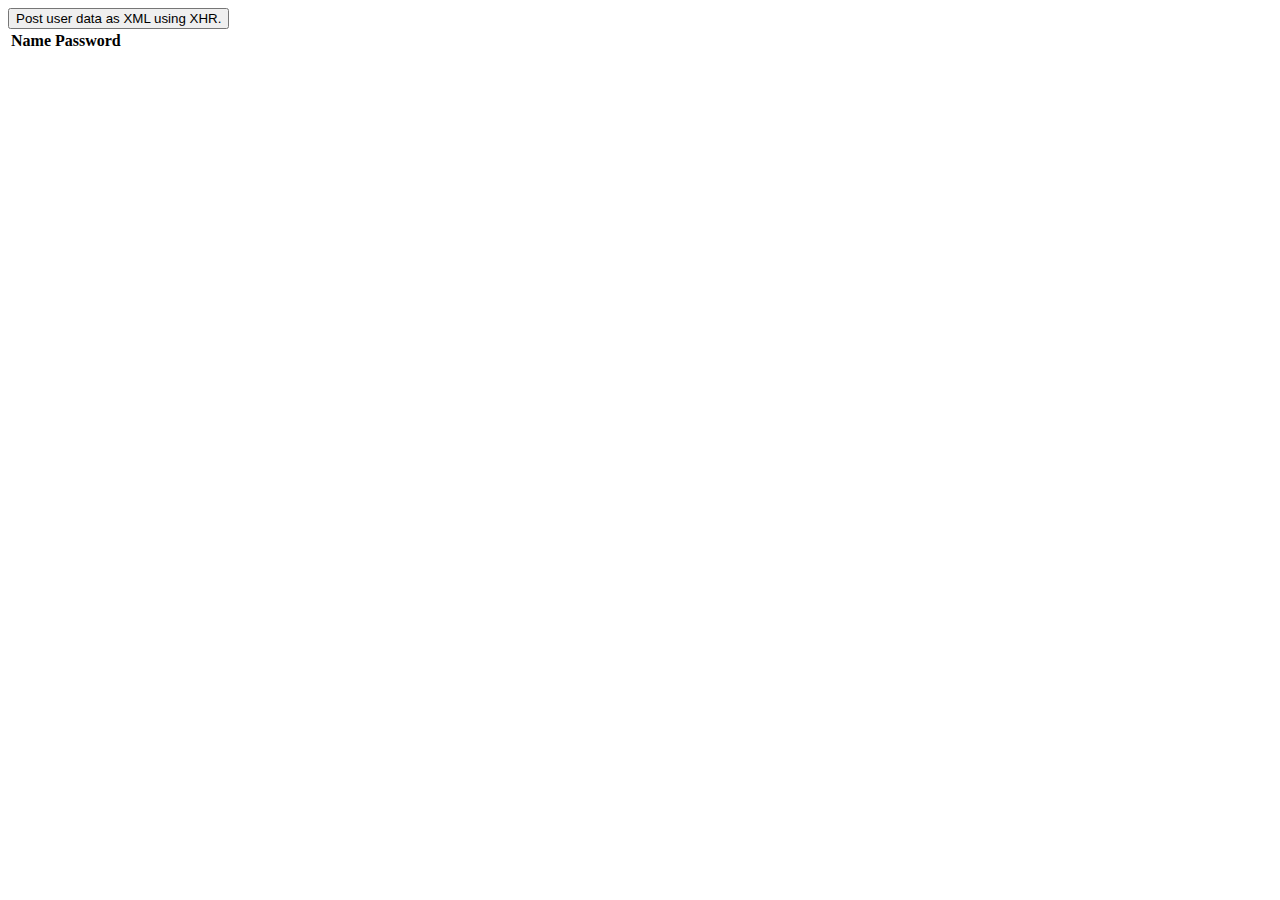
<file: TileAndTreeDiscrete/war/BidirectionalXml.html>
<!DOCTYPE html>
<html>
<head>
<meta charset="UTF-8">
<title>Insert title here</title>
</head>
<body>

		<button id="Post user data">Post user data as XML using XHR.</button>
	
		<table id="Registered_users" class="list_view">
		<thead>
			<tr>
				<th>Name</th>
			
				<th>Password</th>
			</tr>
		</thead>
		<tbody>
		</tbody>
	</table>
	
<script type="text/javascript">
function check_if_post_is_successful(xmlDoc) {
	var out_t = document.getElementById('Registered_users');
	var out_0 = out_t.getElementsByTagName('tbody')[0];

	var x = xmlDoc.getElementsByTagName("USER");
	for (i = 0; i < x.length; i++) {
		var out_1 = document.createElement('tr');
		var in1 = x[i];

		{
			var out_2 = document.createElement('td');
			var textnode = document.createTextNode(in1
					.getAttribute("NAME")); //getElementsByTagName("NAME")[0].childNodes[0].nodeValue);
			out_2.appendChild(textnode);
			out_1.appendChild(out_2);
		}


		{
			var out_2 = document.createElement('td');
			var textnode = document.createTextNode(in1
					.getAttribute("PASSWORD"));
			out_2.appendChild(textnode);
			out_1.appendChild(out_2);
		}

		out_0.appendChild(out_1);
	}
	
}



postUserData = function(event) {
	event.preventDefault(); //alert('I just prevented default');

	var xmlhttp = new XMLHttpRequest();
	
	// I do not like to reverse time. Callbacks :-(
	xmlhttp.onreadystatechange = function() {
		if (xmlhttp.readyState == 4 && xmlhttp.status == 200) {
			check_if_post_is_successful(xmlhttp.responseXML); // For XML see get  in index.html
		}
	};

	xmlhttp.open("POST", "BidirectionalXmlServlet", true);
	xmlhttp.responseType = "document";

	var doc = document.implementation.createDocument(null,'XML',null);
	var root= document.createElement('AUTHORIZATION');
	doc.documentElement.appendChild(root);
	var authority=document.createElement('AUTHORITY');
	root.appendChild(authority);
	var text=document.createTextNode('all your base belong to us äöß Ö');
	authority.appendChild(text);
	
	xmlhttp.send(doc);	

};
document.getElementById("Post user data").onclick = postUserData;
	
</script>
</body>
</html>
</file>
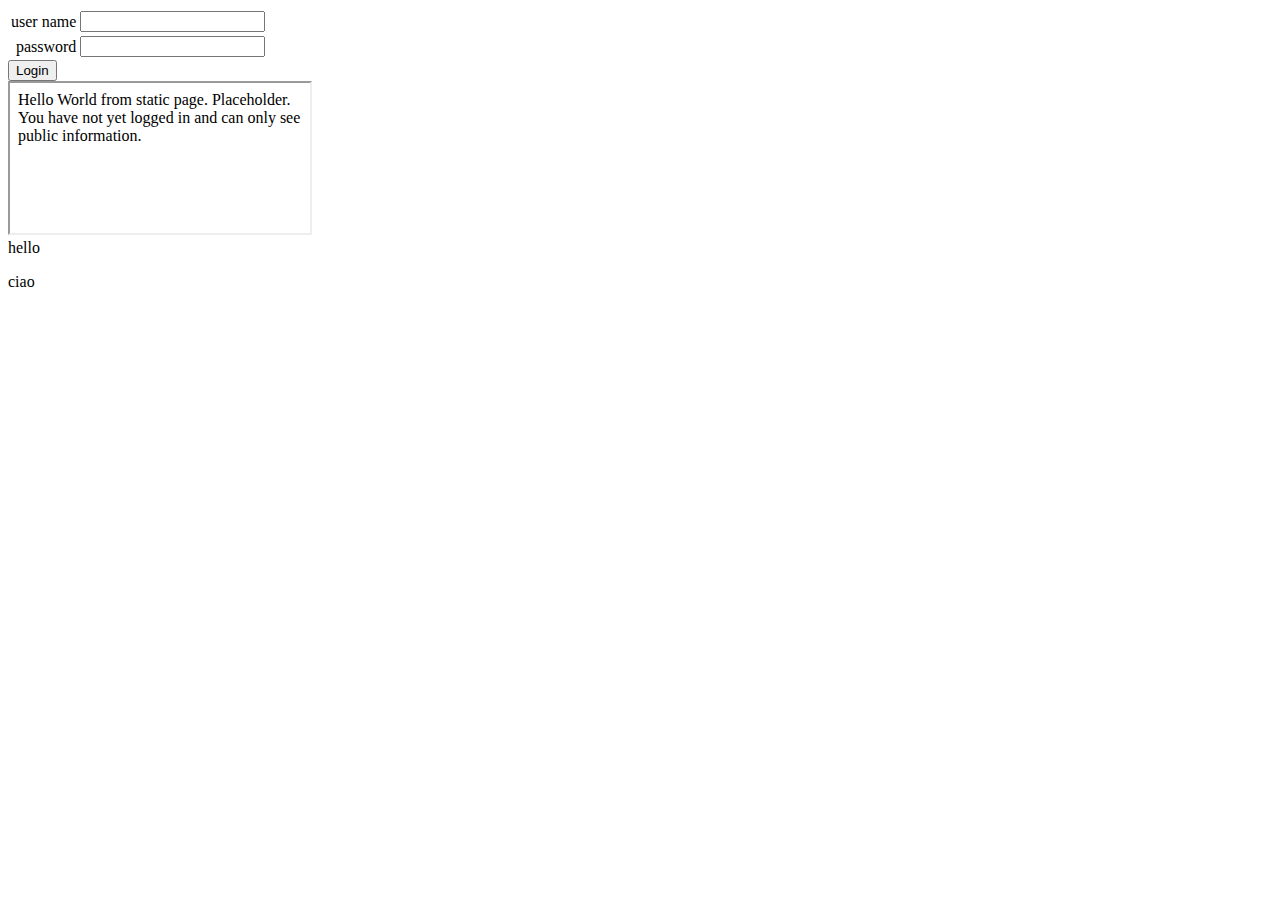
<file: TileAndTreeDiscrete/war/Login.html>
<!DOCTYPE html>
<html>
<head>
<meta charset="UTF-8">
<!--  meta name="robots" content="noindex" -->
<!--  meta name="robots" content="nofollow" -->
<title>Login</title>
</head>
<body>
	<!--  form name="login_working" action="Login_Success.html" target="success" method="post" autocomplete="on">
					<label for="username">user name</label>
					<input type="text" name=username " id="username" />
					<br>
					<label for="password">password</label>

					<input type="password" name="password" id="password" />

		<button type="submit">Login</button>
	</form -->

	<form id="form_login" name="login" action="CheckCredentials" target="success" method="post" autocomplete="on" accept-charset="UTF-8">
		<table>
			<tbody>
				<tr>
					<td style="text-align: right"><label for="username">user name</label></td>
					<td><input type="text" name=username " id="username" /></td>
				</tr>
				<tr>
					<td style="text-align: right"><label for="password">password</label></td>

					<td><input type="password" name="password" id="password" /></td>

				</tr>
			</tbody>
		</table>
		<button id="login-button" type="submit">Login</button>
	</form>

<!-- XHR is not supported by  password managers. We fall back to single threaded iframe -->
	<iframe src="Login_Success.html" name="success" ></iframe>

<div>
hello
<p id="u"></p>
<p id="p"></p>
ciao
</div>
<script>

if (!TextEncoder.prototype) {
	 
	TextEncoder.prototype = {
	  encode: function (s) {
	    var bytes = [];
	    var i = -1;
	    var length = s.length;
	    while (++i < length) {
	      var codePoint = s.charCodeAt(i); // s.codePointAt(i);
	      if (0xD800 <= codePoint && codePoint <= 0xDBFF && i + 1 < length) {
	        var next = s.charCodeAt(i + 1);
	        if (0xDC00 <= next && next <= 0xDFFF) {
	          codePoint = ((codePoint - 0xD800) << 10) + (next - 0xDC00) + 0x10000;
	        }
	      }
	      if (codePoint >= 0x10000) {
	        ++i;
	      }
	      var c = 0;
	      var offset = 0;
	      if (codePoint > 0x007F) {
	        if (codePoint <= 0x07FF) {
	          c = 6;
	          offset = 0xC0;
	        } else if (codePoint <= 0xFFFF) {
	          if (0xD800 <= codePoint && codePoint <= 0xDFFF) {
	            codePoint = 0xFFFD;
	          }
	          c = 12;
	          offset = 0xE0;
	        } else {
	          c = 18;
	          offset = 0xF0;
	        }
	      }
	      bytes.push(offset | (codePoint >> c));
	      while ((c -= 6) >= 0) {
	        bytes.push(0x80 | ((codePoint >> c) & 0x3F));
	      }
	    }
	    return bytes;
	  }
	}
	};

var user;
var password;

function copyCredentials(event){
	
	var e=new TextEncoder();
	
	var textnode = document.createTextNode(document.getElementById("form_login").elements.namedItem("username").value);
	document.getElementById("u").appendChild(textnode);
	
	user=e.encode(document.getElementById("form_login").elements.namedItem("username").value);
	
	textnode = document.createTextNode(document.getElementById("form_login").elements.namedItem("password").value);
	document.getElementById("p").appendChild(textnode);
	
	// We will transfere as binary (UTF-8). No need for base64
}

document.getElementById("login-button").onclick = copyCredentials;
</script>

</body>
</html>
</file>
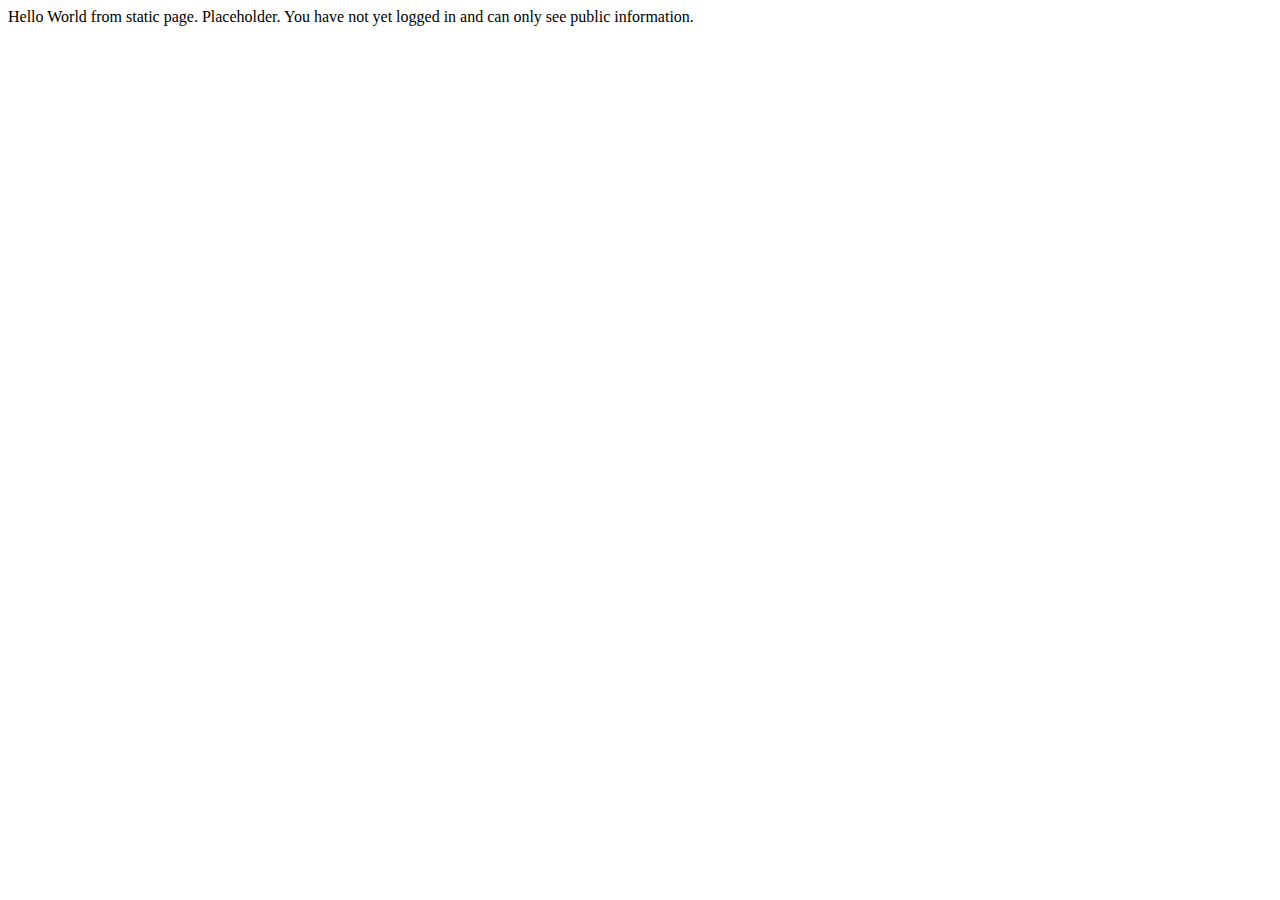
<file: TileAndTreeDiscrete/war/Login_Success.html>
<!DOCTYPE html>
<html>
<head>
<meta charset="UTF-8">
<title>Your login may be successful</title>
</head>
<body>
Hello World from static page. Placeholder. You have not yet logged in and can only see public information. 
</body>
</html>
</file>
<file: TileAndTreeDiscrete/war/lean.css>
@CHARSET "ISO-8859-1";

table.list_view td, th{ border-style:solid; }

table{border-collapse:collapse;}
</file>
